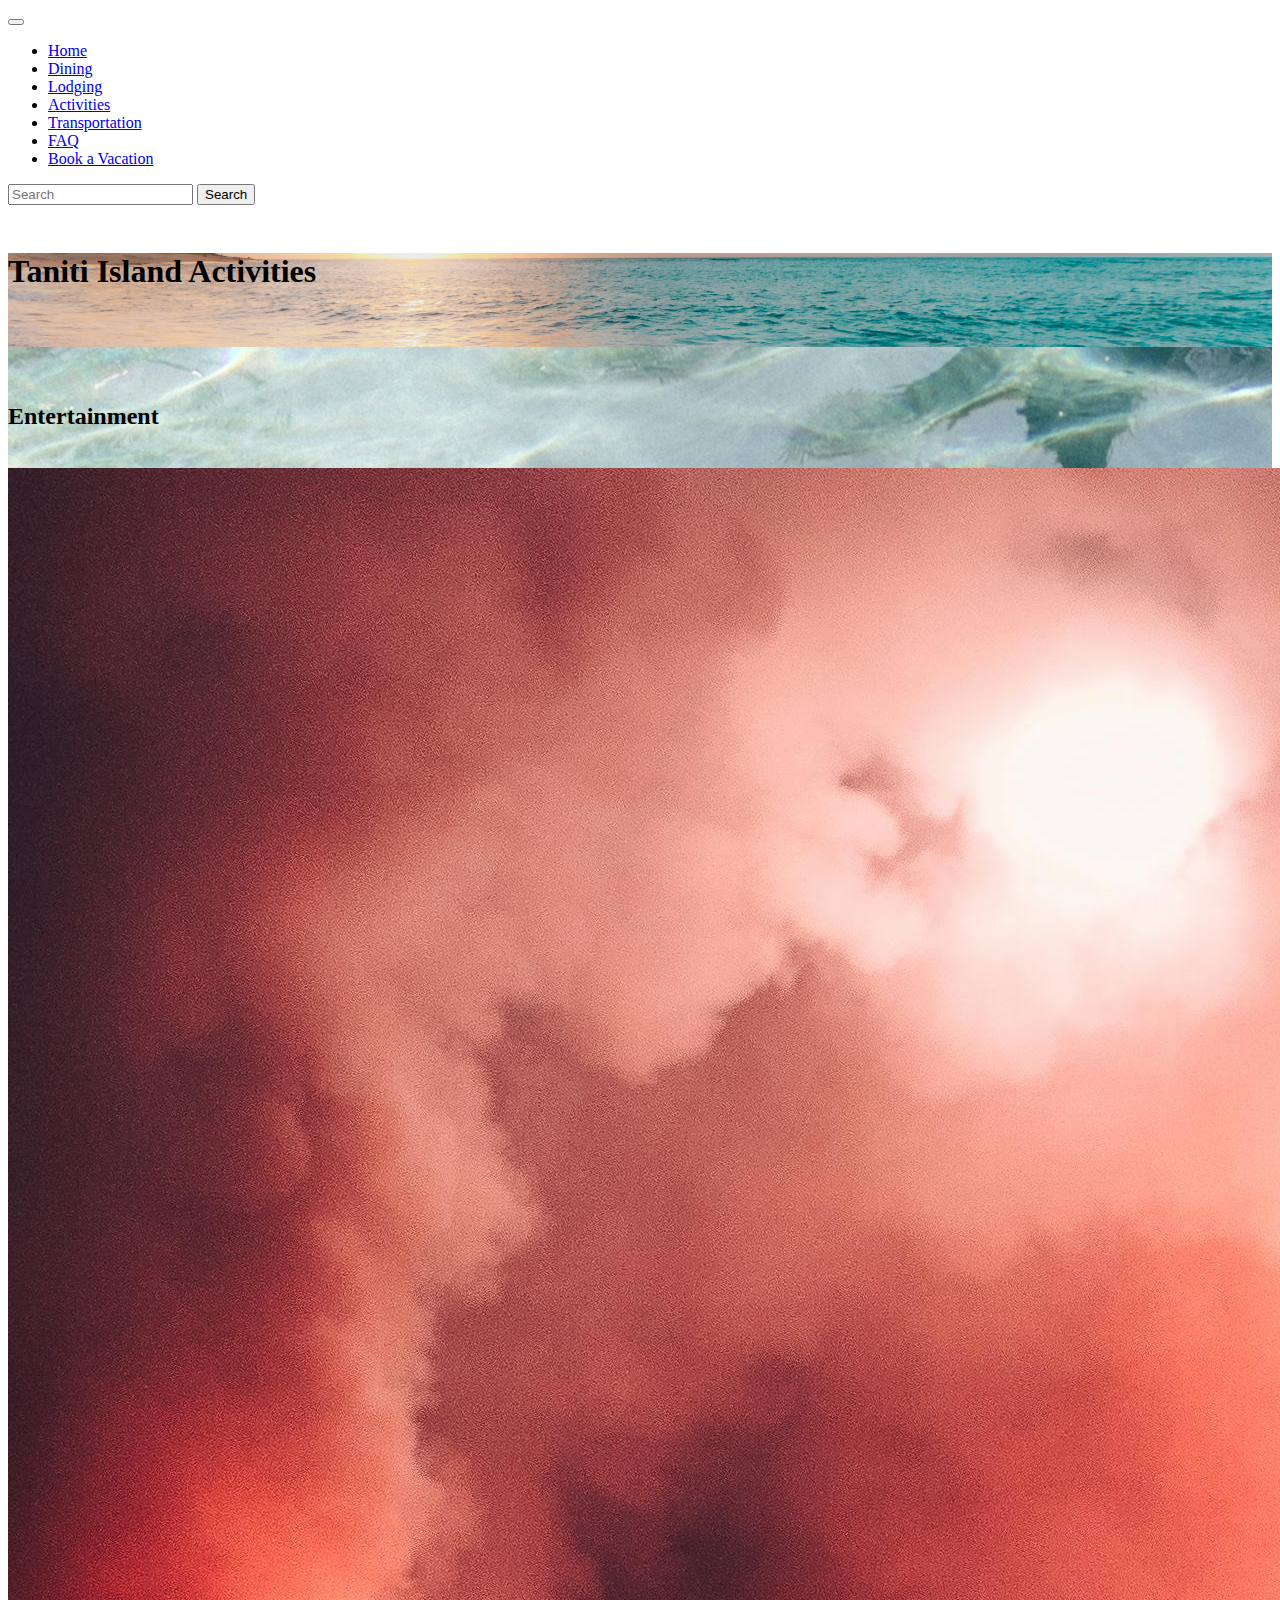
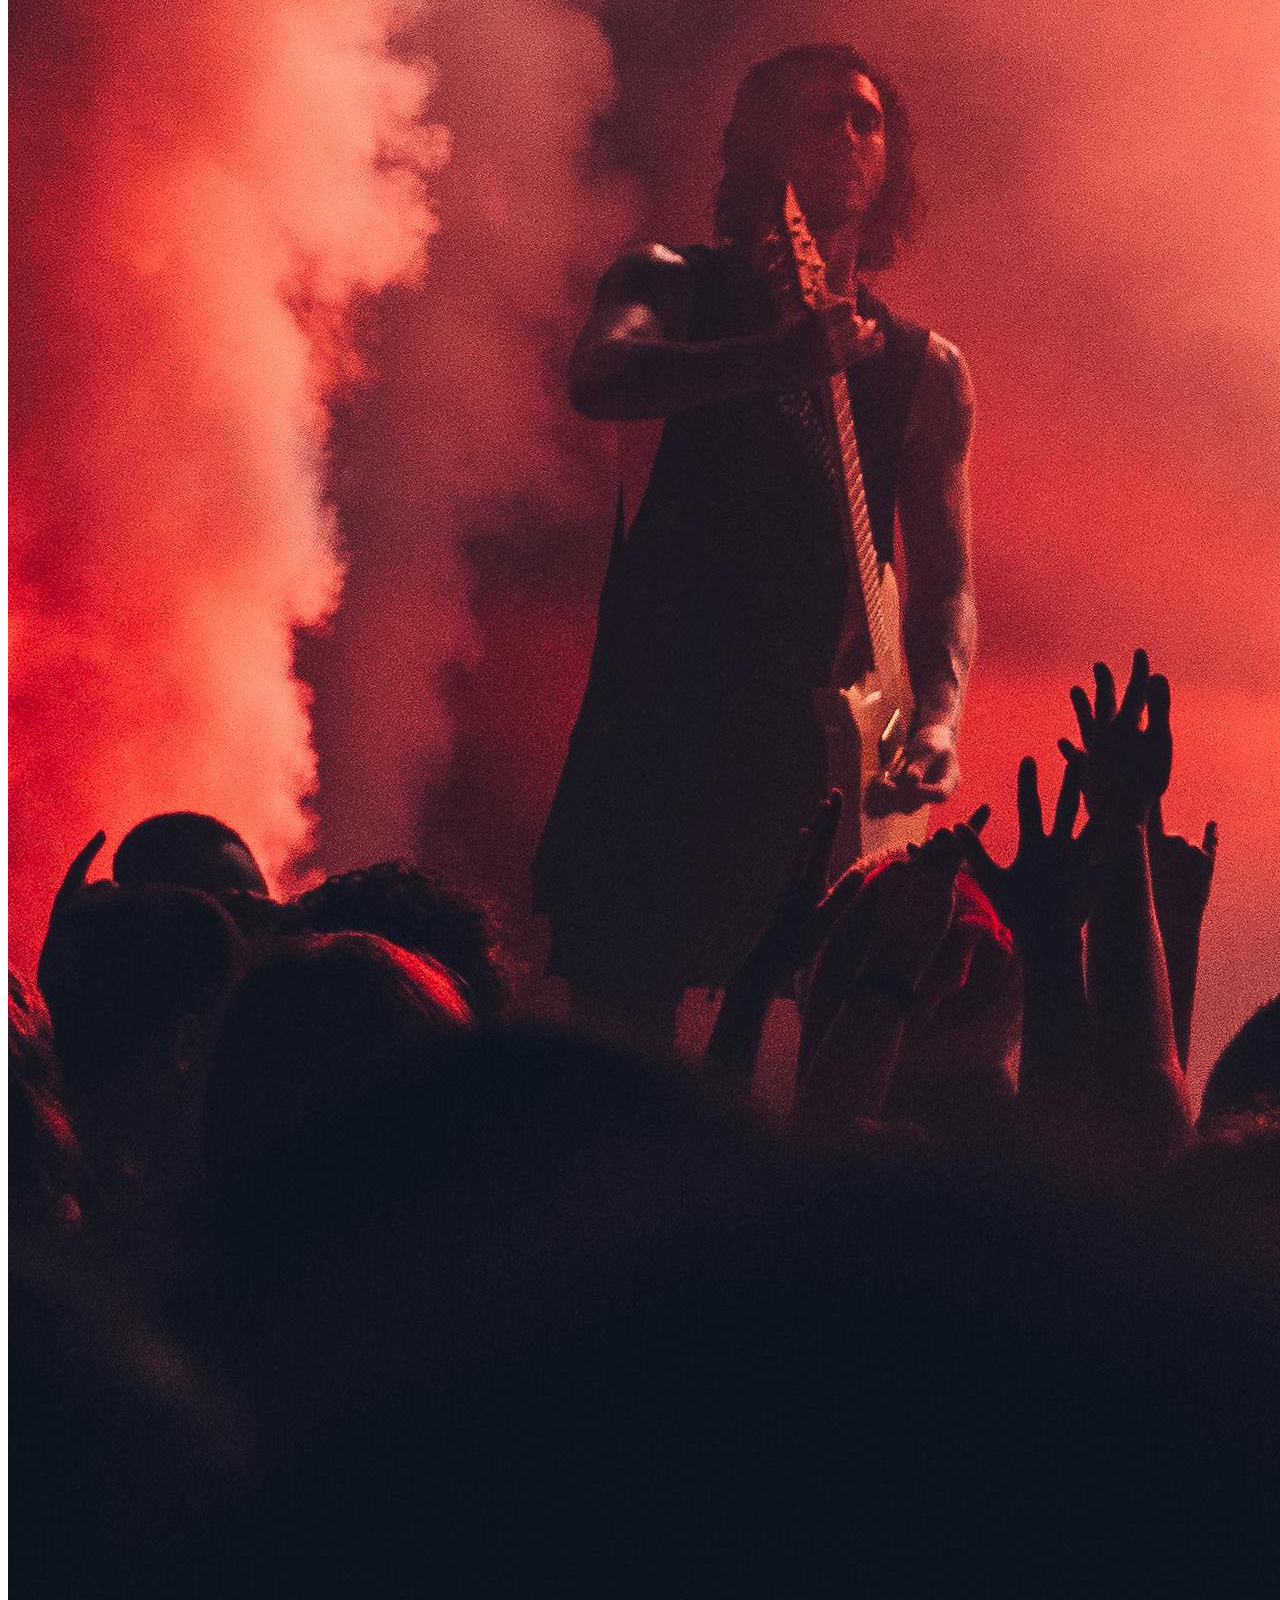
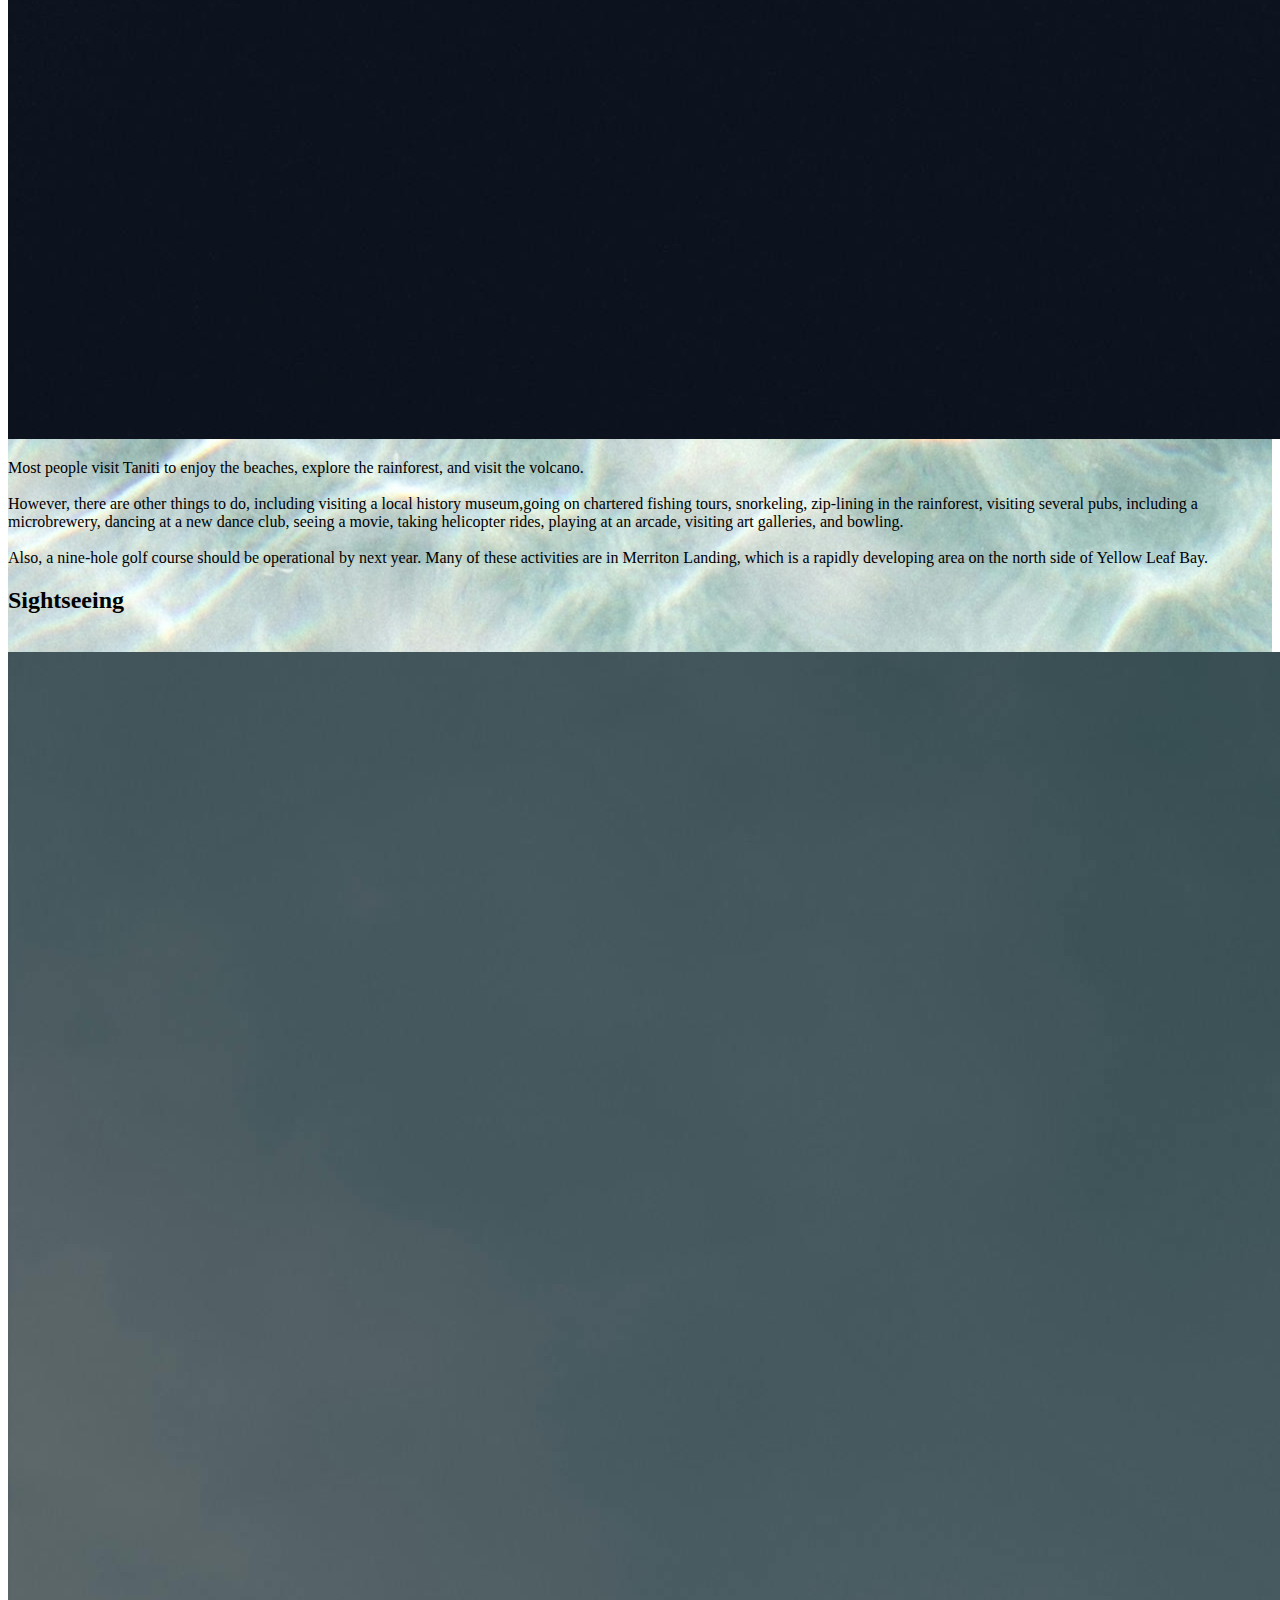
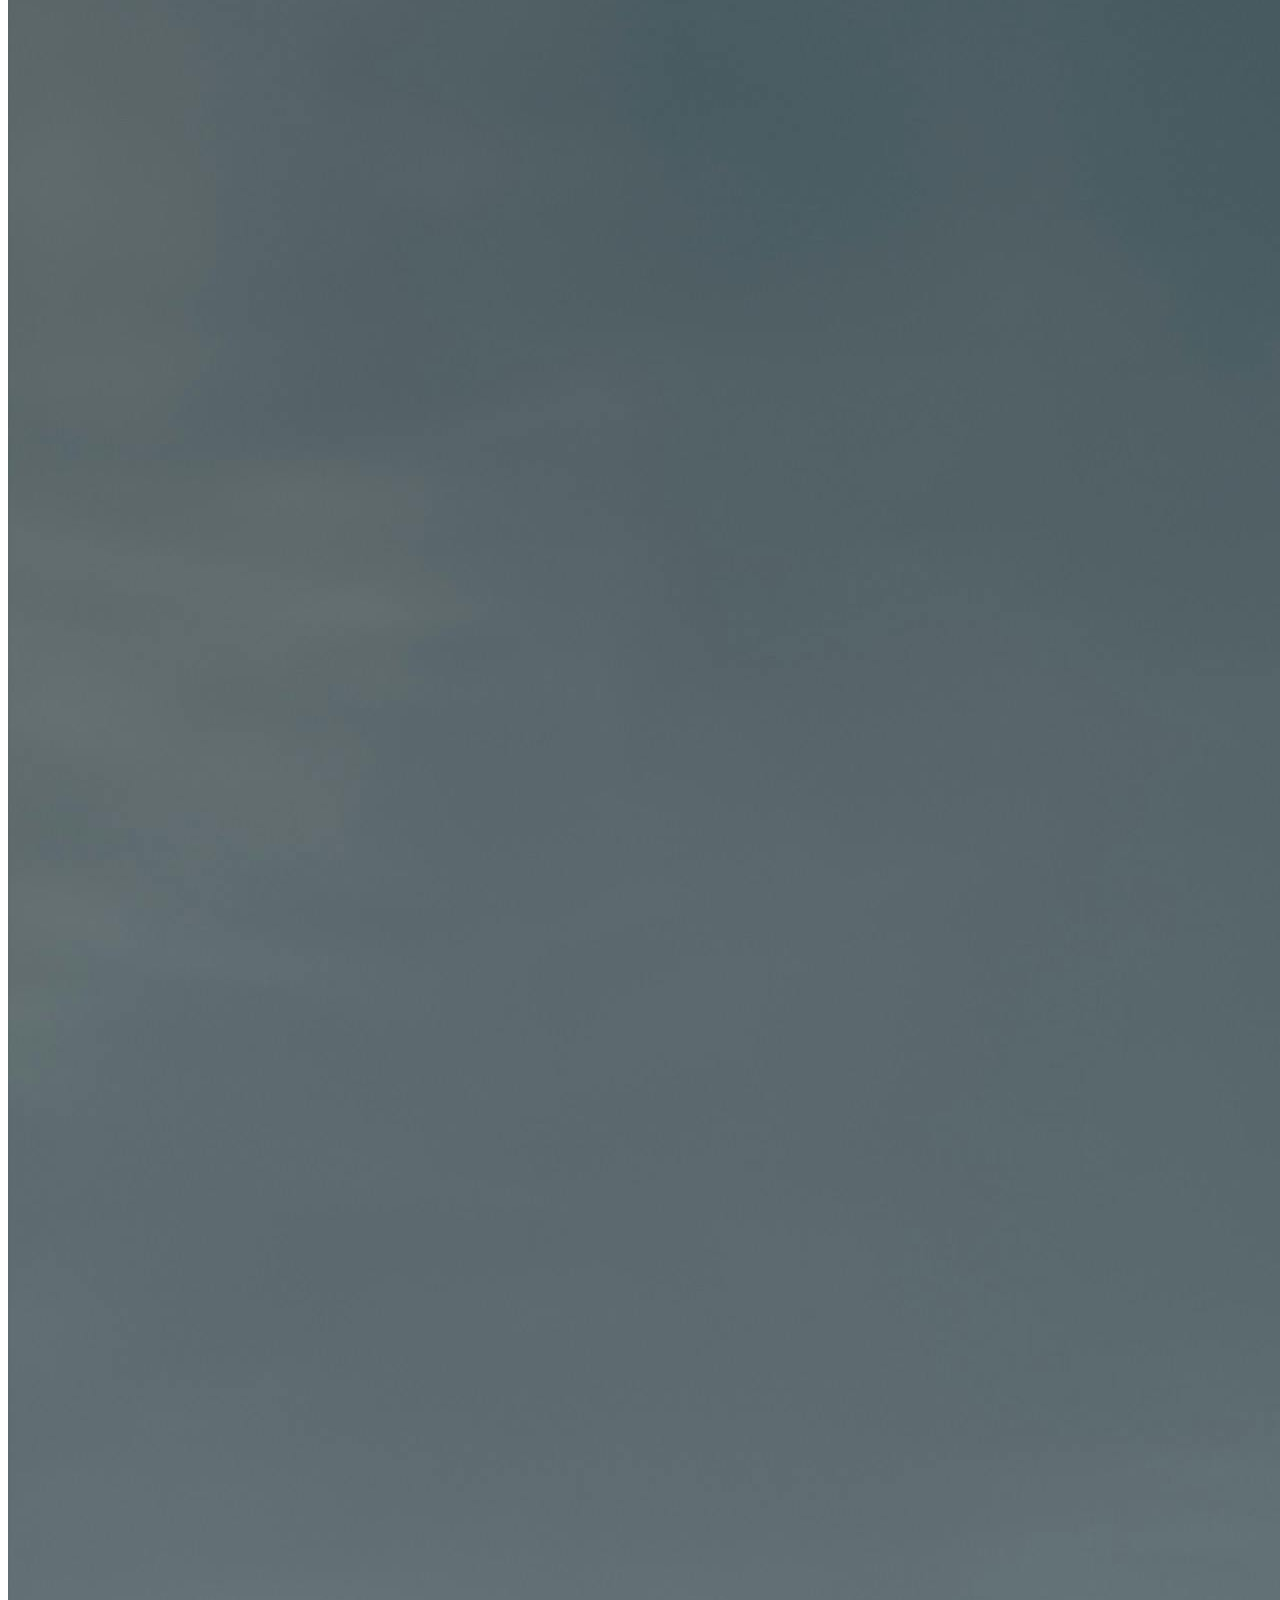
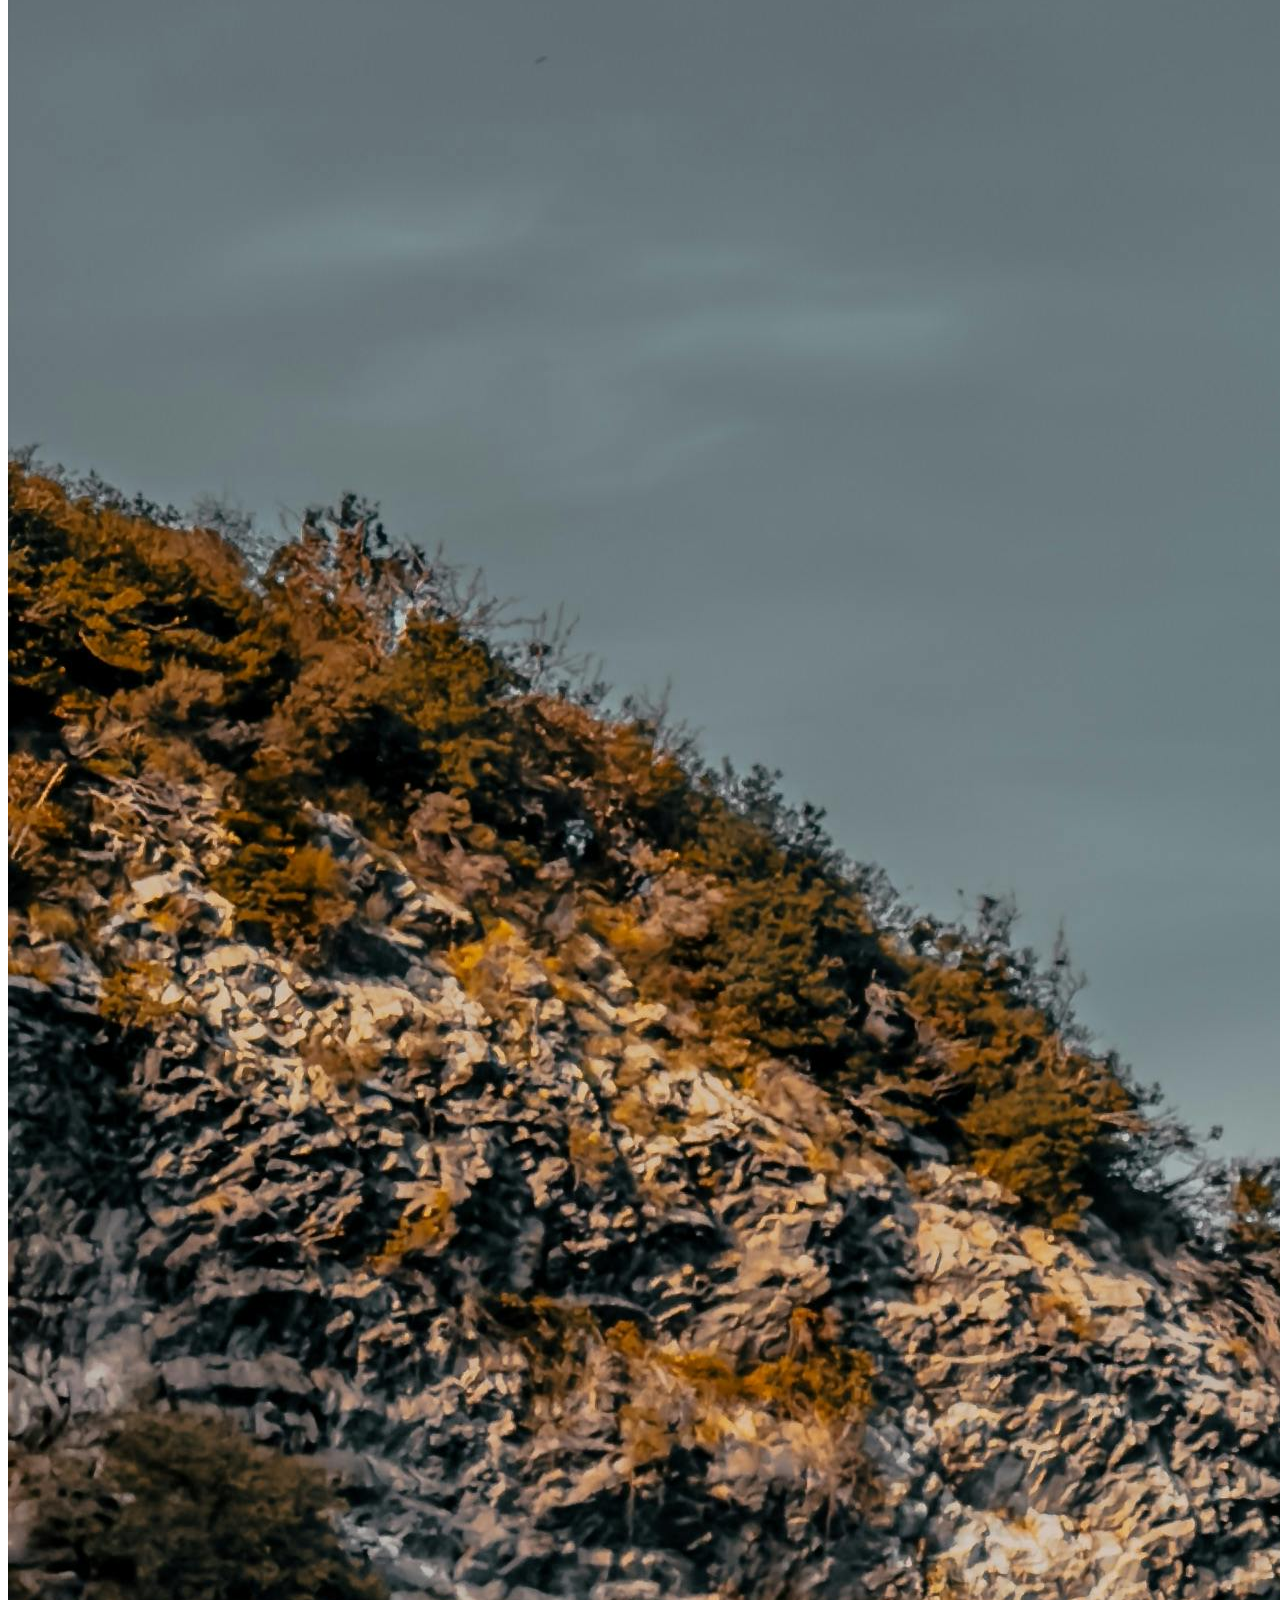
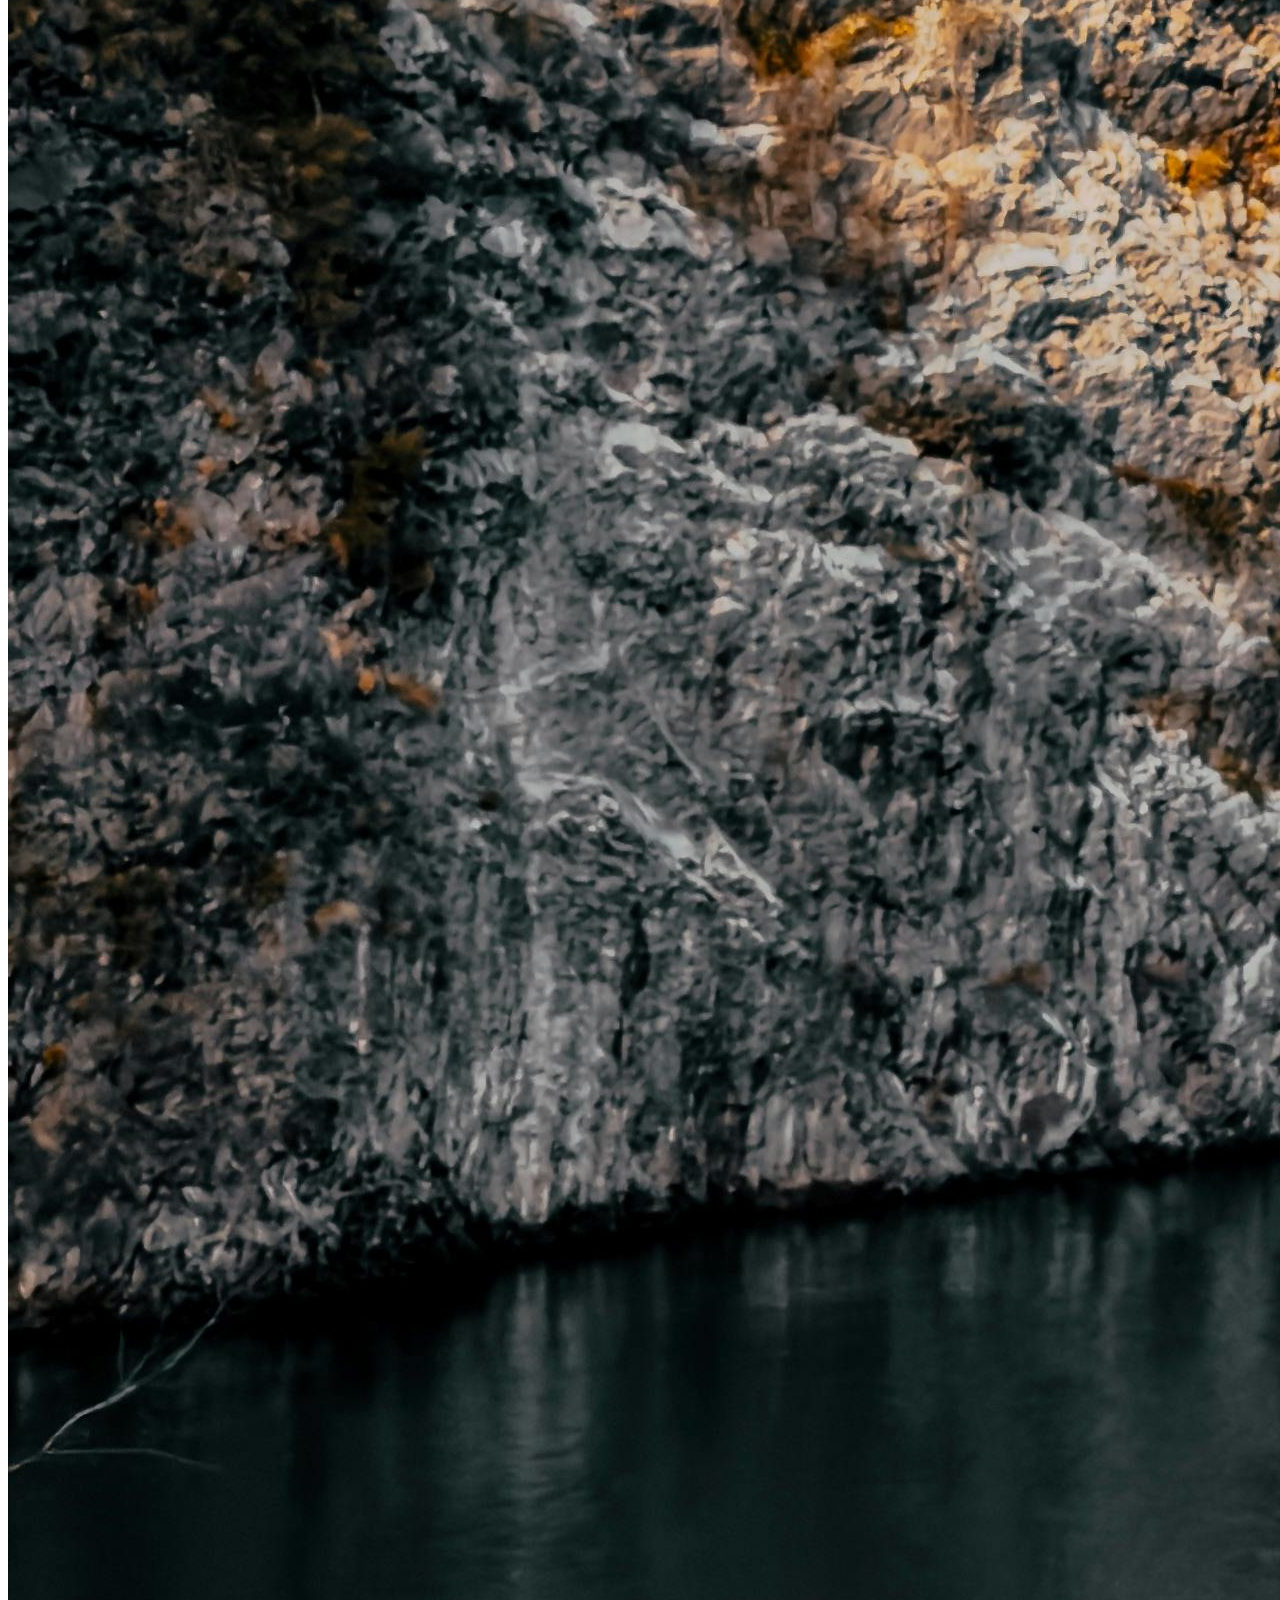
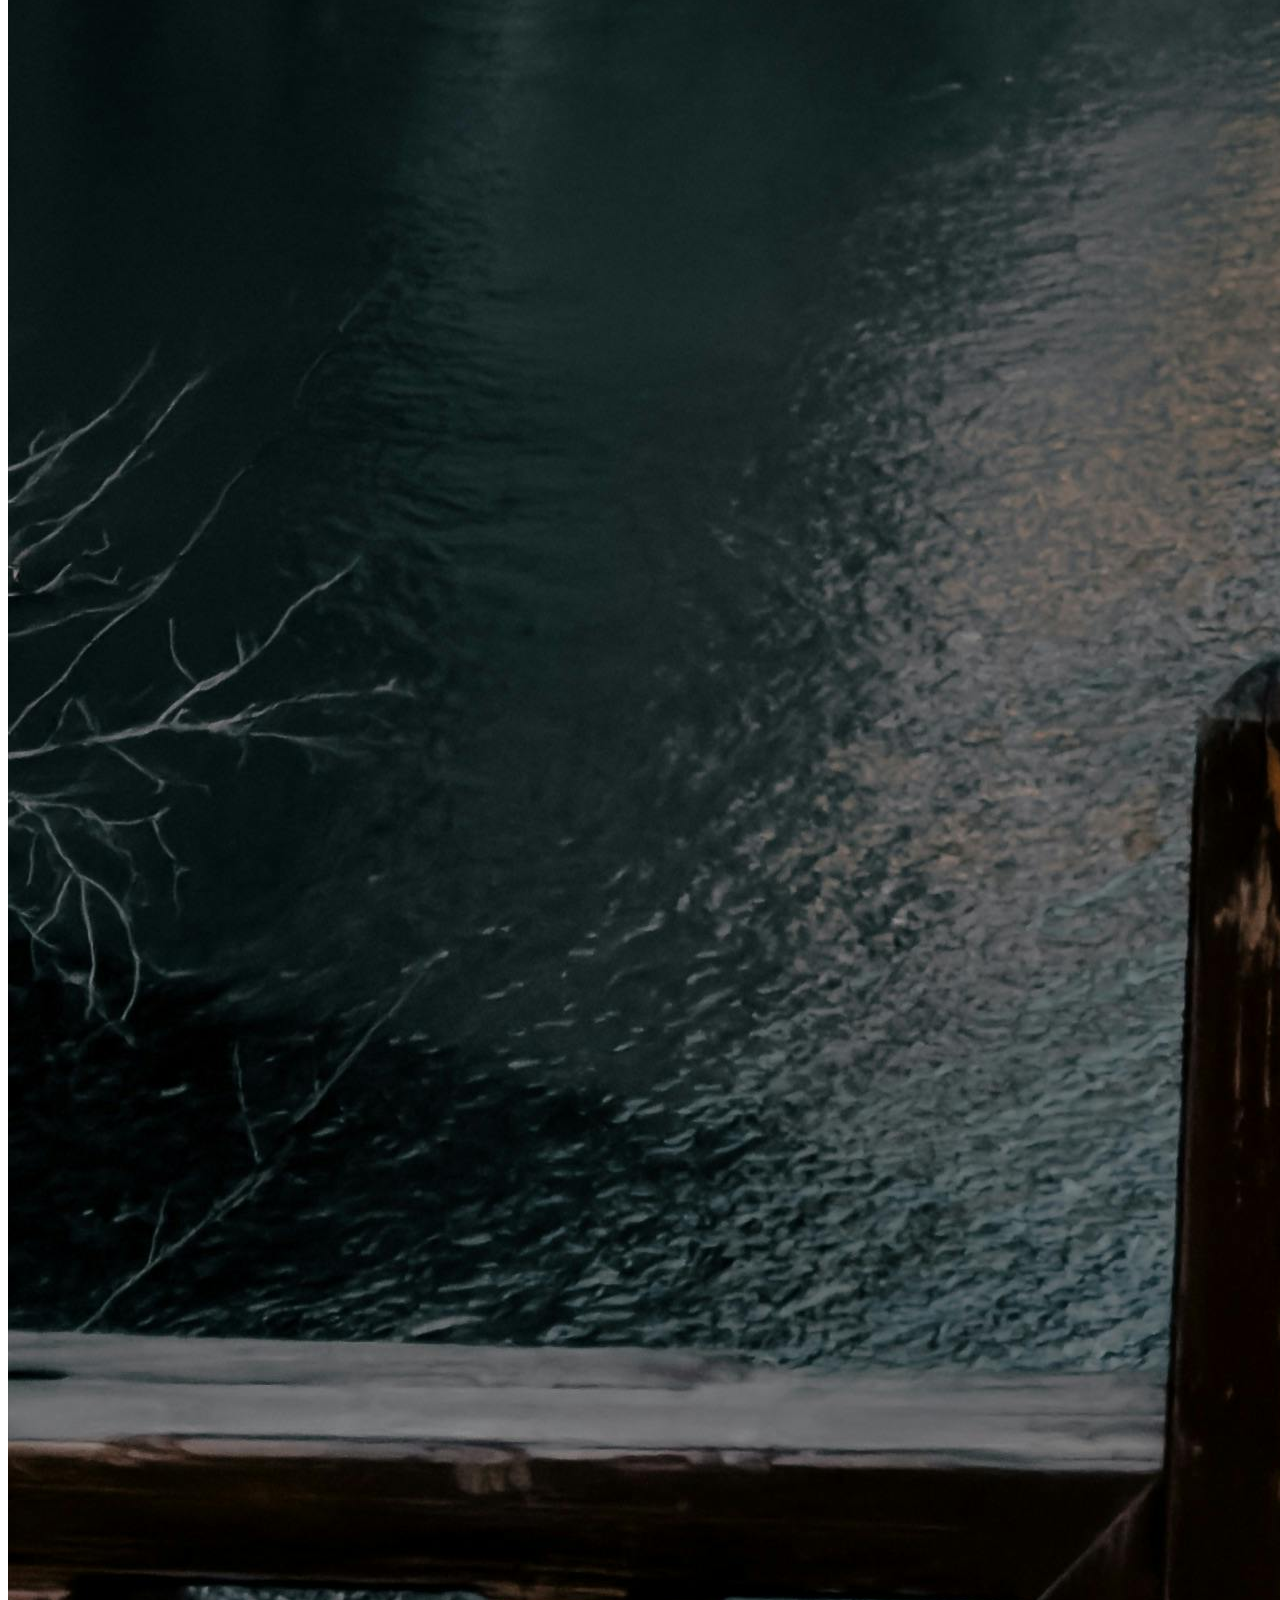
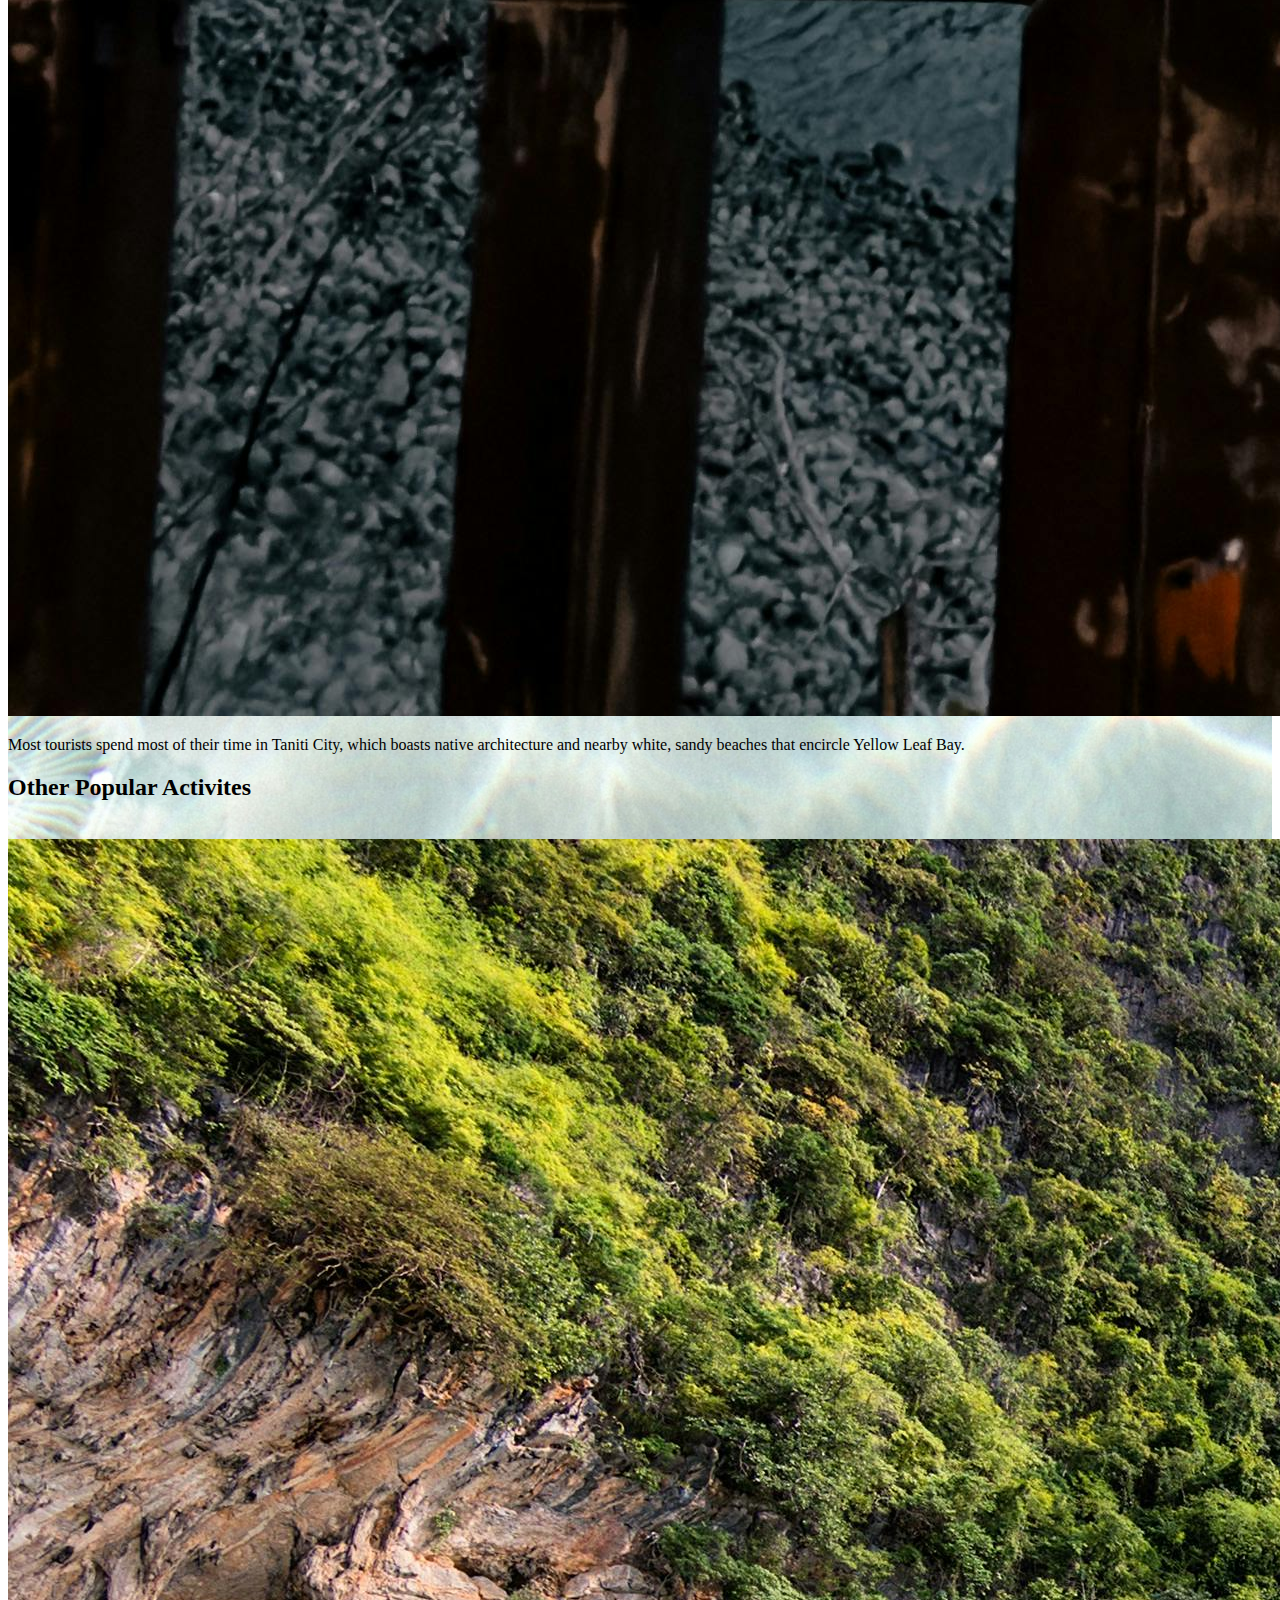
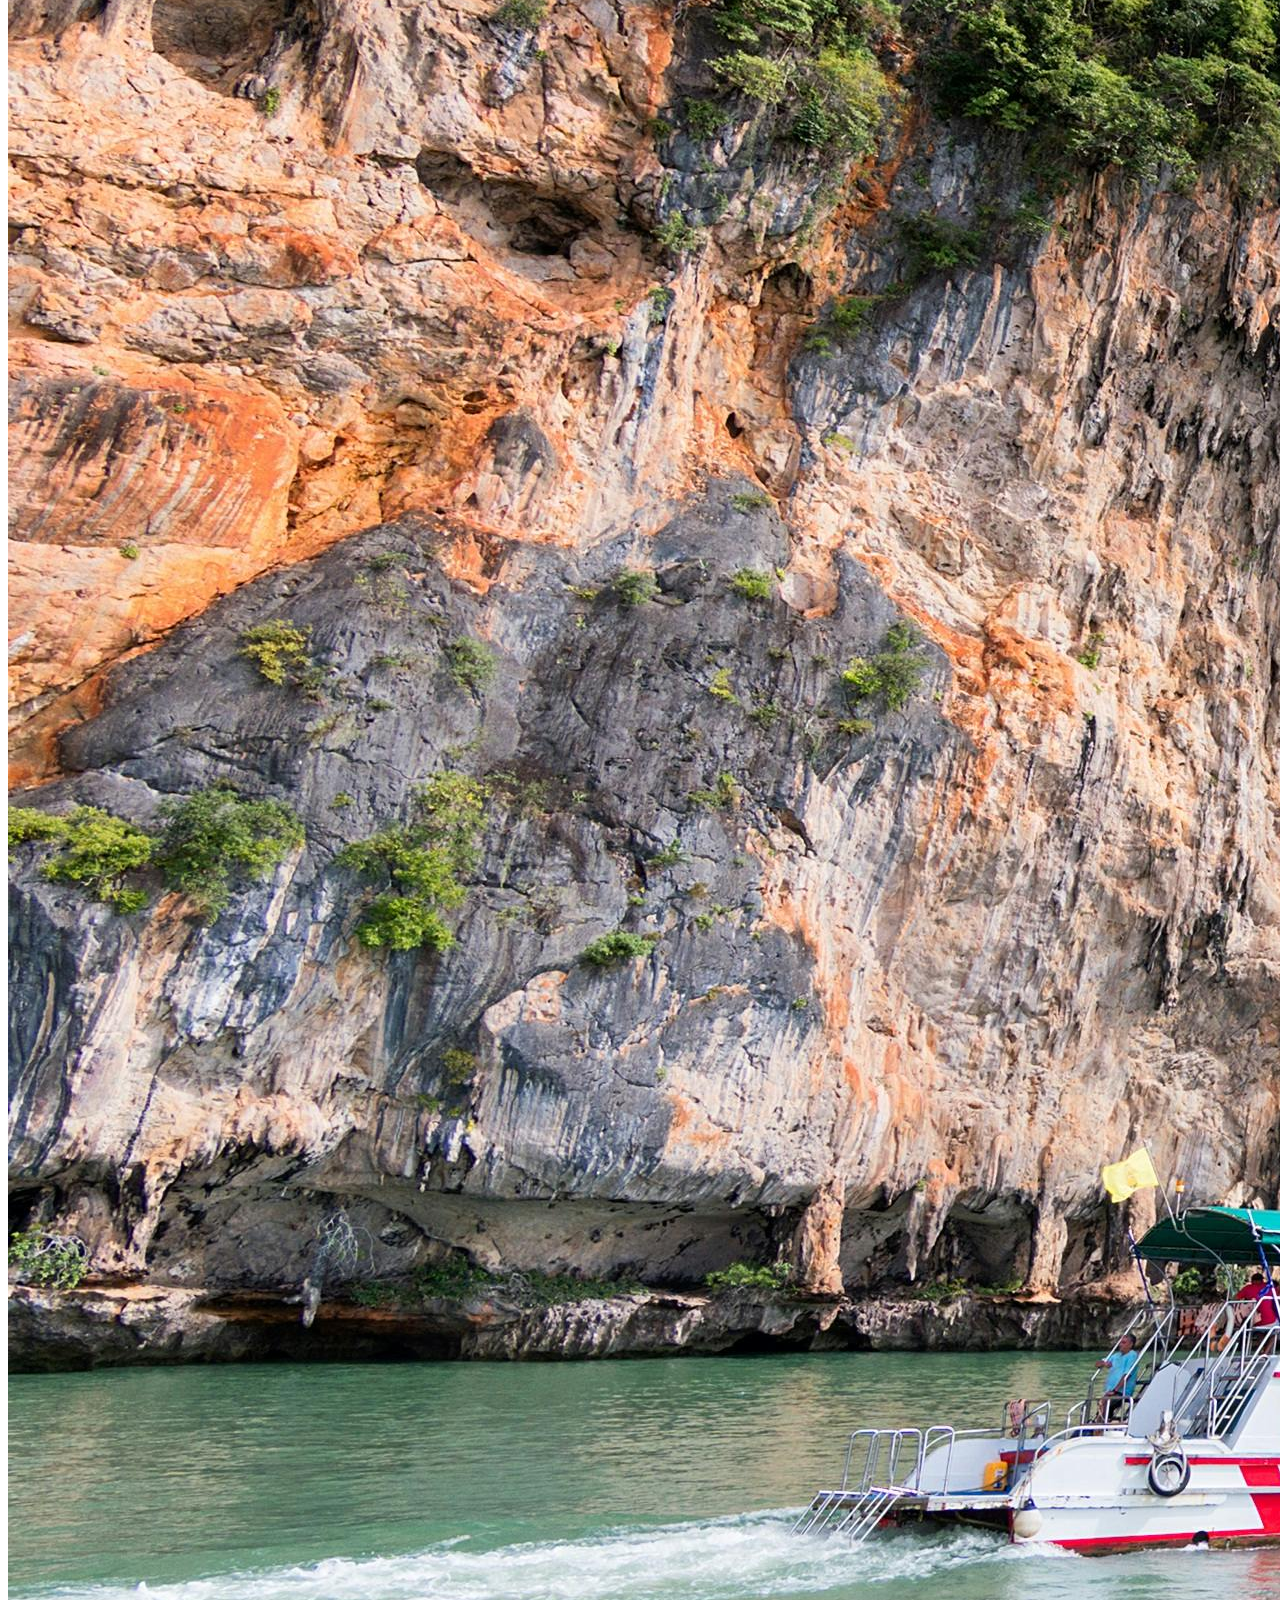
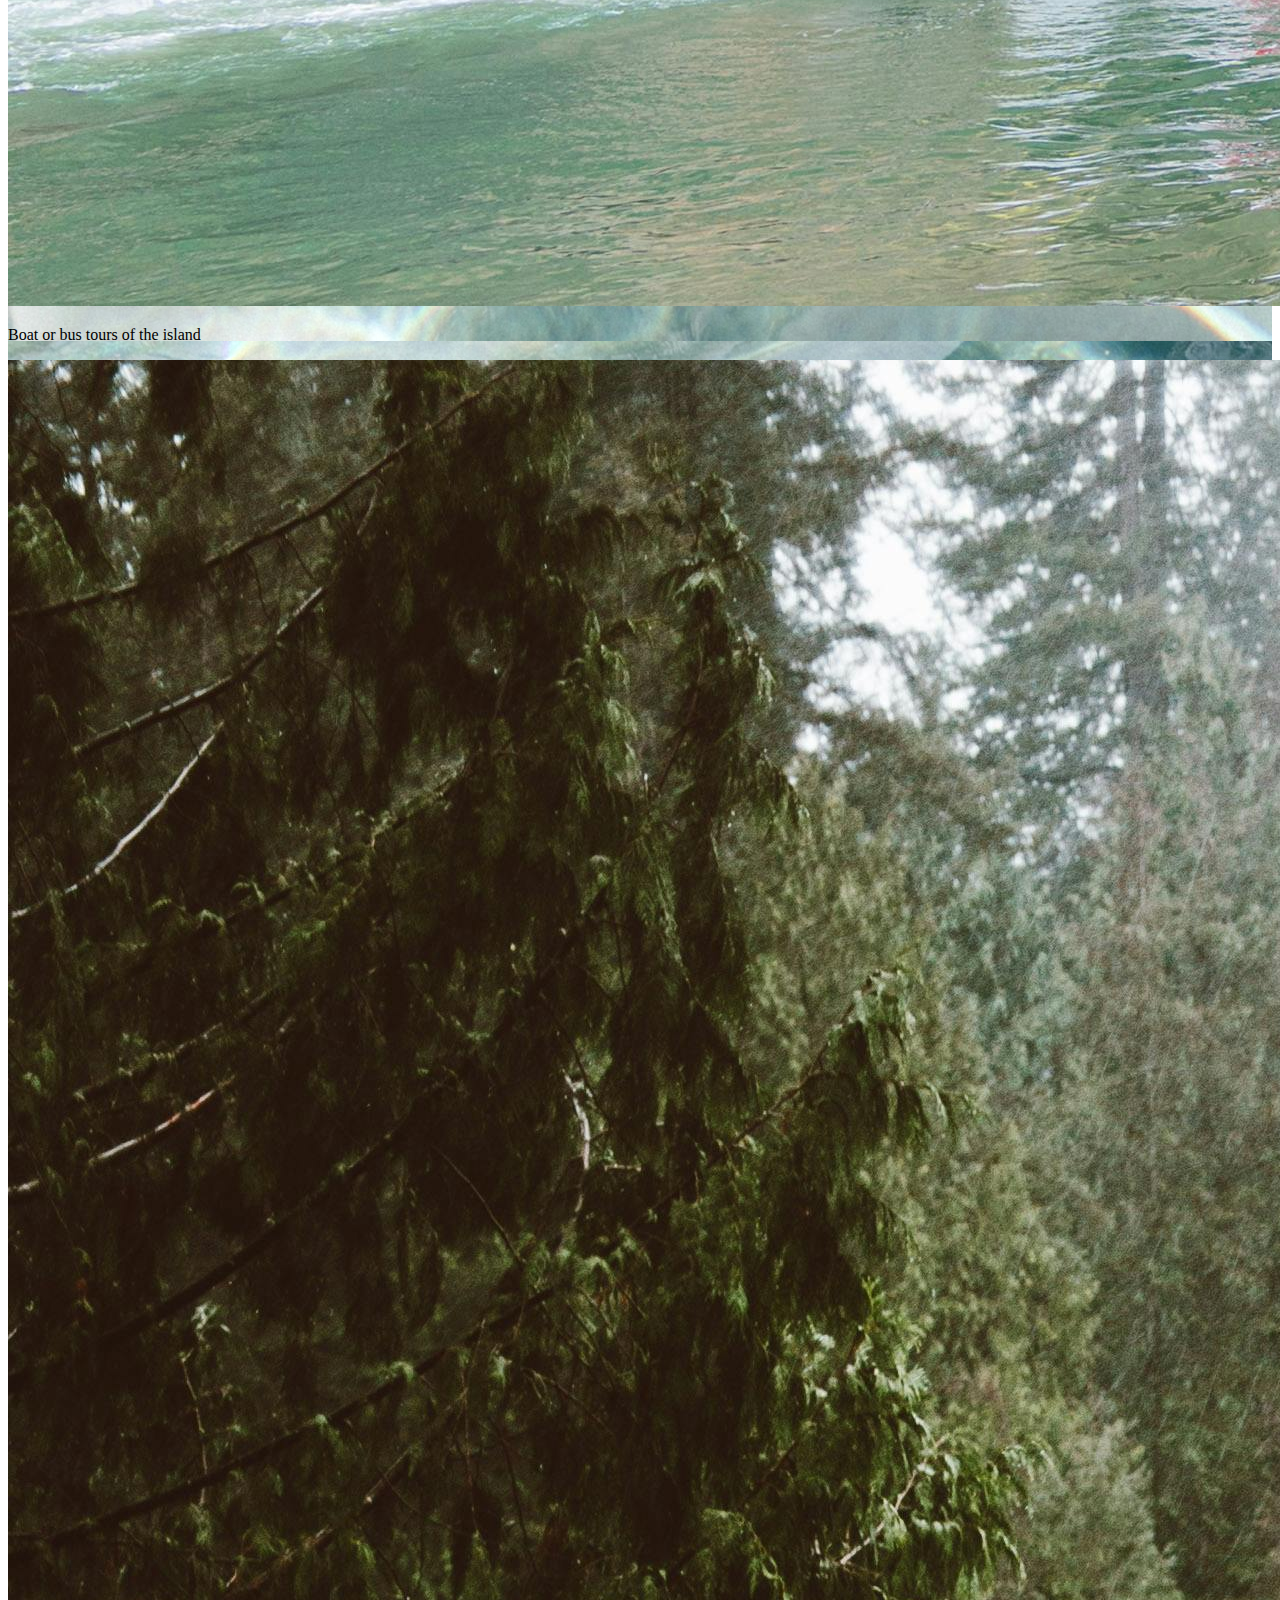
<file: activities.html>
<!DOCTYPE html>
<html lang="en">

<head>
    <meta charset="UTF-8">
    <meta name="viewport" content="width=device-width, initial-scale=1.0">
    <title>Activities</title>
    <link href="https://cdn.jsdelivr.net/npm/bootstrap@5.0.2/dist/css/bootstrap.min.css" rel="stylesheet"
        integrity="sha384-EVSTQN3/azprG1Anm3QDgpJLIm9Nao0Yz1ztcQTwFspd3yD65VohhpuuCOmLASjC" crossorigin="anonymous">

    <link rel="stylesheet" href="master.css">

</head>

<!-- Responsive Design Mobile Dev -->
<nav class="navbar navbar-expand-sm navbar-dark bg-dark fixed-top">
    <div class="container-fluid">
        <button class="navbar-toggler" type="button" data-bs-toggle="collapse" data-bs-target="#navbarSupportedContent"
            aria-controls="navbarSupportedContent" aria-expanded="false" aria-label="Toggle navigation">
            <span class="navbar-toggler-icon"></span>
        </button>
        <div class="collapse navbar-collapse" id="navbarSupportedContent">
            <ul class="navbar-nav me-auto mb-2 mb-lg-0">
                <li class="nav-item">
                    <a class="nav-link" aria-current="page" href="index.html">Home</a>
                </li>
                <li class="nav-item">
                    <a class="nav-link" href="dining.html">Dining</a>
                </li>
                <li class="nav-item">
                    <a class="nav-link" href="lodging.html">Lodging</a>
                </li>
                <li class="nav-item">
                    <a class="nav-link active" href="activities.html">Activities</a>
                </li>
                <li class="nav-item">
                    <a class="nav-link" href="transportation.html">Transportation</a>
                </li>
                <li class="nav-item">
                    <a class="nav-link" href="faq.html">FAQ</a>
                </li>
                <li class="nav-item">
                    <a class="nav-link" href="booking.html">Book a Vacation</a>
                </li>

            </ul>
            <form class="d-flex">
                <input class="form-control me-3" type="search" placeholder="Search">
                <button class="btn btn-info click" type="submit">Search</button>
            </form>
        </div>
    </div>
</nav>

<body>
    <div class="header-bg py-5 text-center">
        <h1 class="text-center">Taniti Island Activities</h1><br><br>
    </div>

    <div class="body-bg" style="background-image: url('images/ocean.jpg');">
        <div><br><br>
            <h2 class="text-center bg-dark text-white">Entertainment</h2><br>
            <div class="container-fluid">
                <div class="row d-flex">
                    <!-- first column -->
                    <div class="col-md-4 d-flex align-items-center mb-3 mb-md-0">
                        <img src="images/entertainment.jpg" alt="entertainment image" class="img-fluid me-3">
                    </div>
                    <!-- second column -->
                    <div class="col-md-8 d-flex align-items-center">
                        <p class="my-font fs-4 ">
                            Most people visit Taniti to enjoy the beaches, explore the rainforest, and visit the
                            volcano.<br><br> However, there are other things to do, including visiting a local history
                            museum,going on chartered fishing tours, snorkeling, zip-lining in the rainforest, visiting
                            several
                            pubs, including a microbrewery, dancing at a new dance club, seeing a movie, taking
                            helicopter rides, playing at an arcade, visiting art galleries, and bowling.<br><br> Also, a
                            nine-hole golf course should be operational by next year. Many of these activities are in
                            Merriton Landing, which is a rapidly developing area on the north side of Yellow Leaf Bay.
                        </p>
                    </div>
                </div>
            </div>

            <h2 class="text-center bg-dark text-white mt-4">Sightseeing</h2><br>
            <div class="container-fluid">
                <div class="row d-flex">
                    <!-- first column -->
                    <div class="col-md-4 d-flex align-items-center mb-3 mb-md-0">
                        <img src="images/sightseeing.jpg" alt="sight-seeing image" class="img-fluid me-3">
                    </div>
                    <!-- second column -->
                    <div class="col-md-8 d-flex align-items-center">
                        <p class="my-font fs-4 ">
                            Most tourists spend most of their time in Taniti City, which boasts native architecture and
                            nearby white, sandy beaches that encircle Yellow Leaf Bay.
                        </p>
                    </div>
                </div>
            </div>

            <h2 class="text-center bg-dark text-white mt-4">Other Popular Activites</h2><br>
            <div class="container-fluid">
                <div class="row d-flex mb-5">
                    <!-- first column -->
                    <div class="col-md-4 d-flex align-items-center mb-3 mb-md-0">
                        <img src="images/tour.jpg" alt="tour image" class="img-fluid me-3">
                    </div>
                    <!-- second column -->
                    <div class="col-md-6 d-flex ms-auto align-items-center">
                        <p class="my-font fs-4 ">
                            Boat or bus tours of the island
                        </p>
                    </div>
                </div>
            </div>

            <div class="container-fluid">
                <div class="row d-flex mb-5">
                    <!-- first column -->
                    <div class="col-md-4 d-flex align-items-center mb-3 mb-md-0">
                        <img src="images/rain.forest.jpg" alt="rain forest image" class="img-fluid me-3">
                    </div>
                    <!-- second column -->
                    <div class="col-md-6 d-flex ms-auto align-items-center">
                        <p class="my-font fs-4 ">
                            Hikes in the rainforest
                        </p>
                    </div>
                </div>
            </div>

            <div class="container-fluid">
                <div class="row d-flex mb-5">
                    <!-- first column -->
                    <div class="col-md-4 d-flex align-items-center mb-3 mb-md-0">
                        <img src="images/volcano.jpg" alt="volcano image" class="img-fluid me-3">
                    </div>
                    <!-- second column -->
                    <div class="col-md-6 d-flex ms-auto align-items-center">
                        <p class="my-font fs-4 ">
                            Visits to Taniti’s active volcano.
                        </p>
                    </div>
                </div>
            </div>


        </div><br><br><br><br>
        <div class="container-fluid text-center bg-dark text-white mt-5 p-2 foot-font">

            <footer class="bg-dark text-white row align-items-start">

                <div class="col my-font">
                    <h5 class="mt-3">Contact Us</h5>
                    <p class="fs-6">123 Paradise Road<br>
                        Taniti Island, TI 45678<br>
                        Phone: (123) 456-7890<br>
                        Email: info@taniti-island.com
                    </p>
                </div>
                <div class="col">
                    <p class="my-font mt-5">&copy; 2025 Taniti Island Tourism. All rights reserved.</p>
                </div>
                <div class="col my-font"><br>
                    <p>Quick Links</p>
                    <ul class="list-unstyled row align-items-start">
                        <div class="col">
                            <li><a href="index.html" class="text-white click quick-link-font">Home</a></li>
                            <li><a href="dining.html" class="text-white click quick-link-font">Dining</a></li>
                            <li><a href="lodging.html" class="text-white click quick-link-font">Lodging</a></li>
                        </div>
                        <div class="col">
                            <li><a href="activities.html" class="text-white click quick-link-font">Activities</a></li>
                            <li><a href="transportation.html"
                                    class="text-white click quick-link-font">Transportation</a>
                            </li>
                            <li><a href="faq.html" class="text-white click quick-link-font">FAQ</a></li>
                        </div>
                    </ul>
                </div>
            </footer>

        </div>




        <script src="https://cdn.jsdelivr.net/npm/bootstrap@5.0.2/dist/js/bootstrap.bundle.min.js"
            integrity="sha384-MrcW6ZMFYlzcLA8Nl+NtUVF0sA7MsXsP1UyJoMp4YLEuNSfAP+JcXn/tWtIaxVXM"
            crossorigin="anonymous"></script>
</body>

</html>
</file>
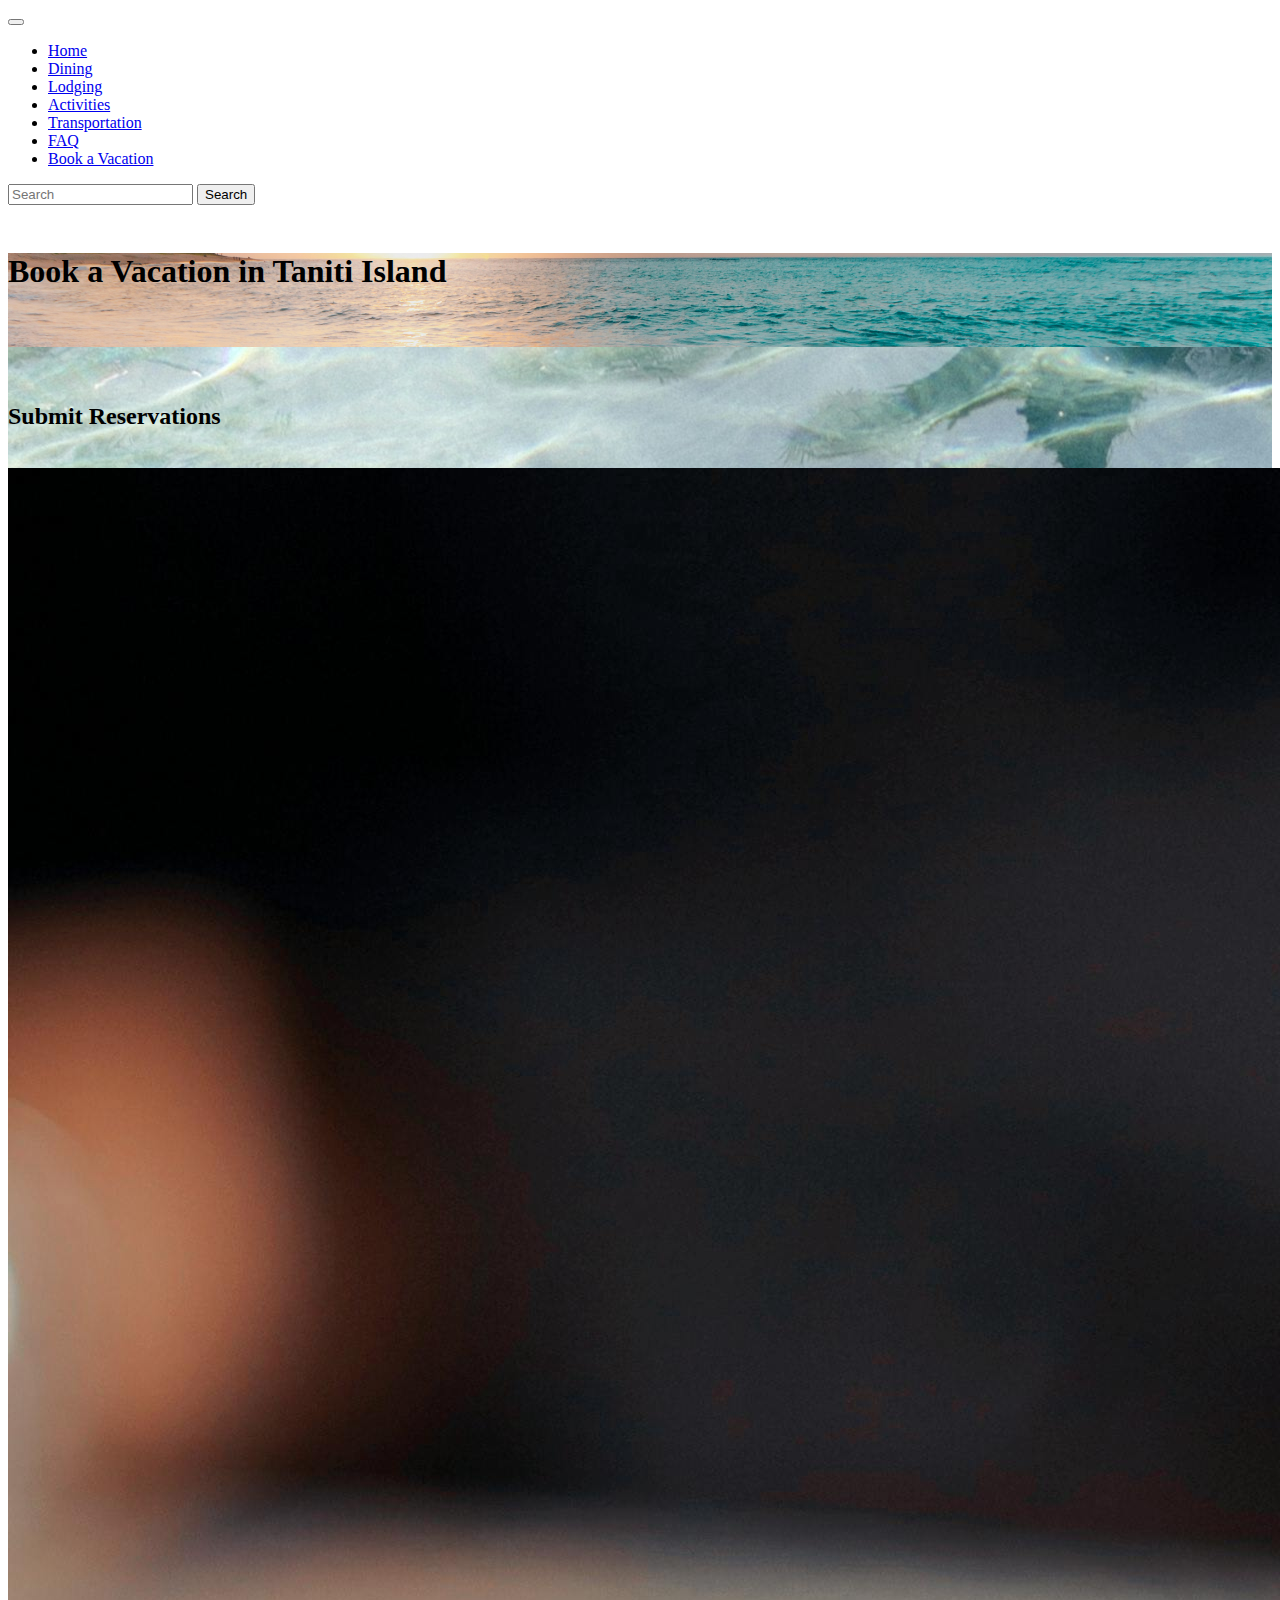
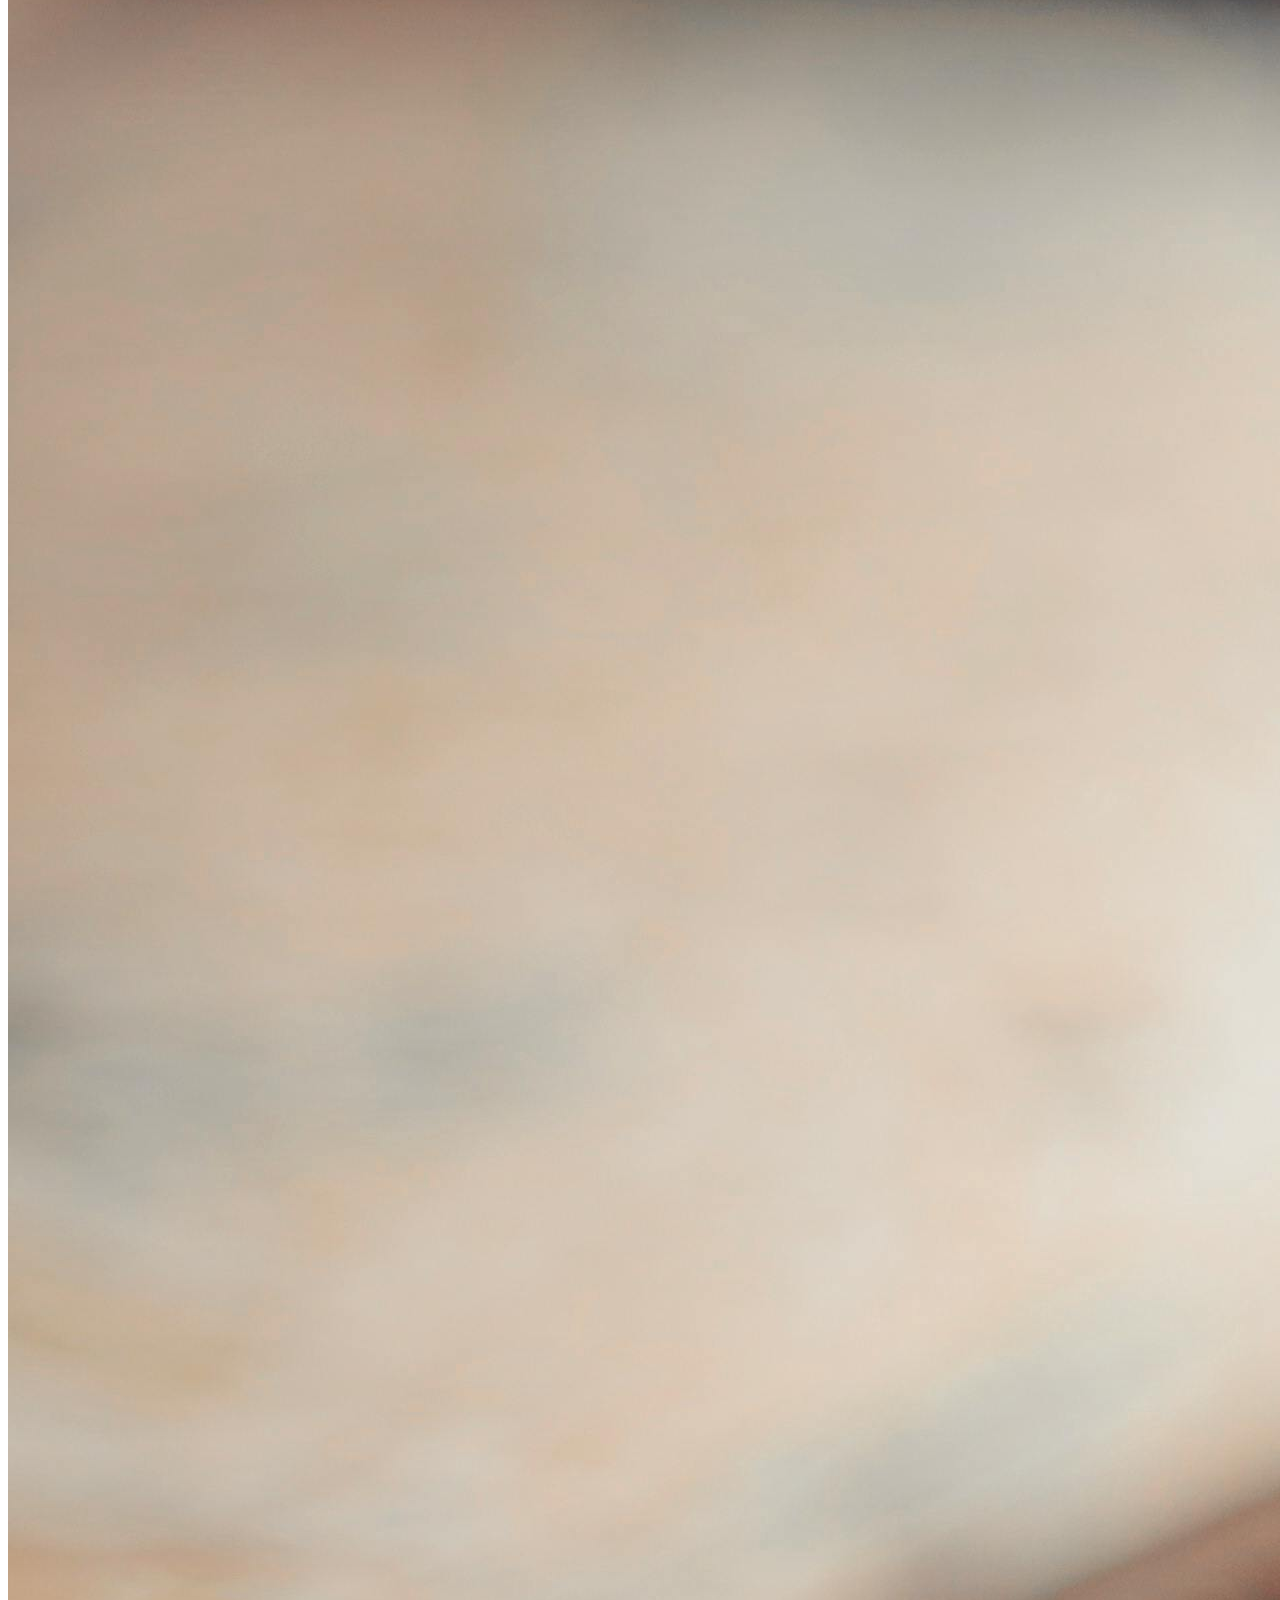
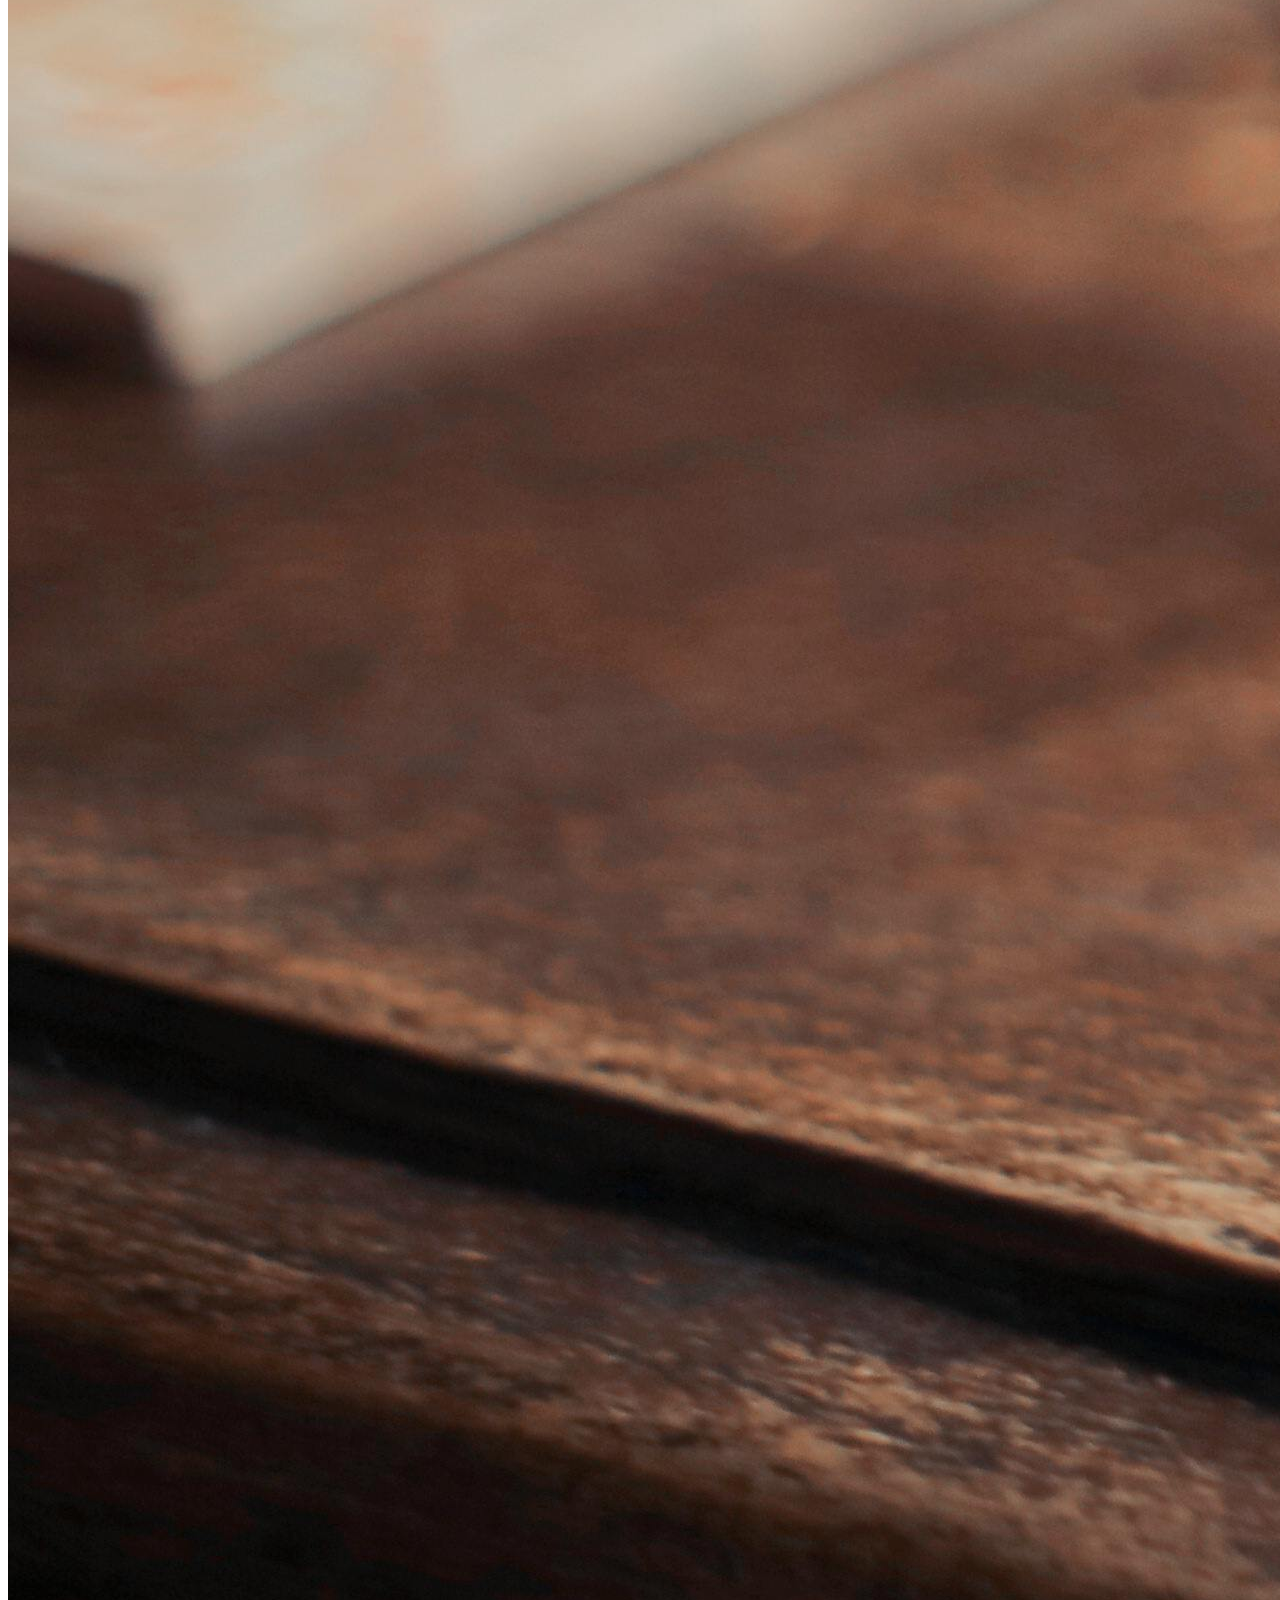
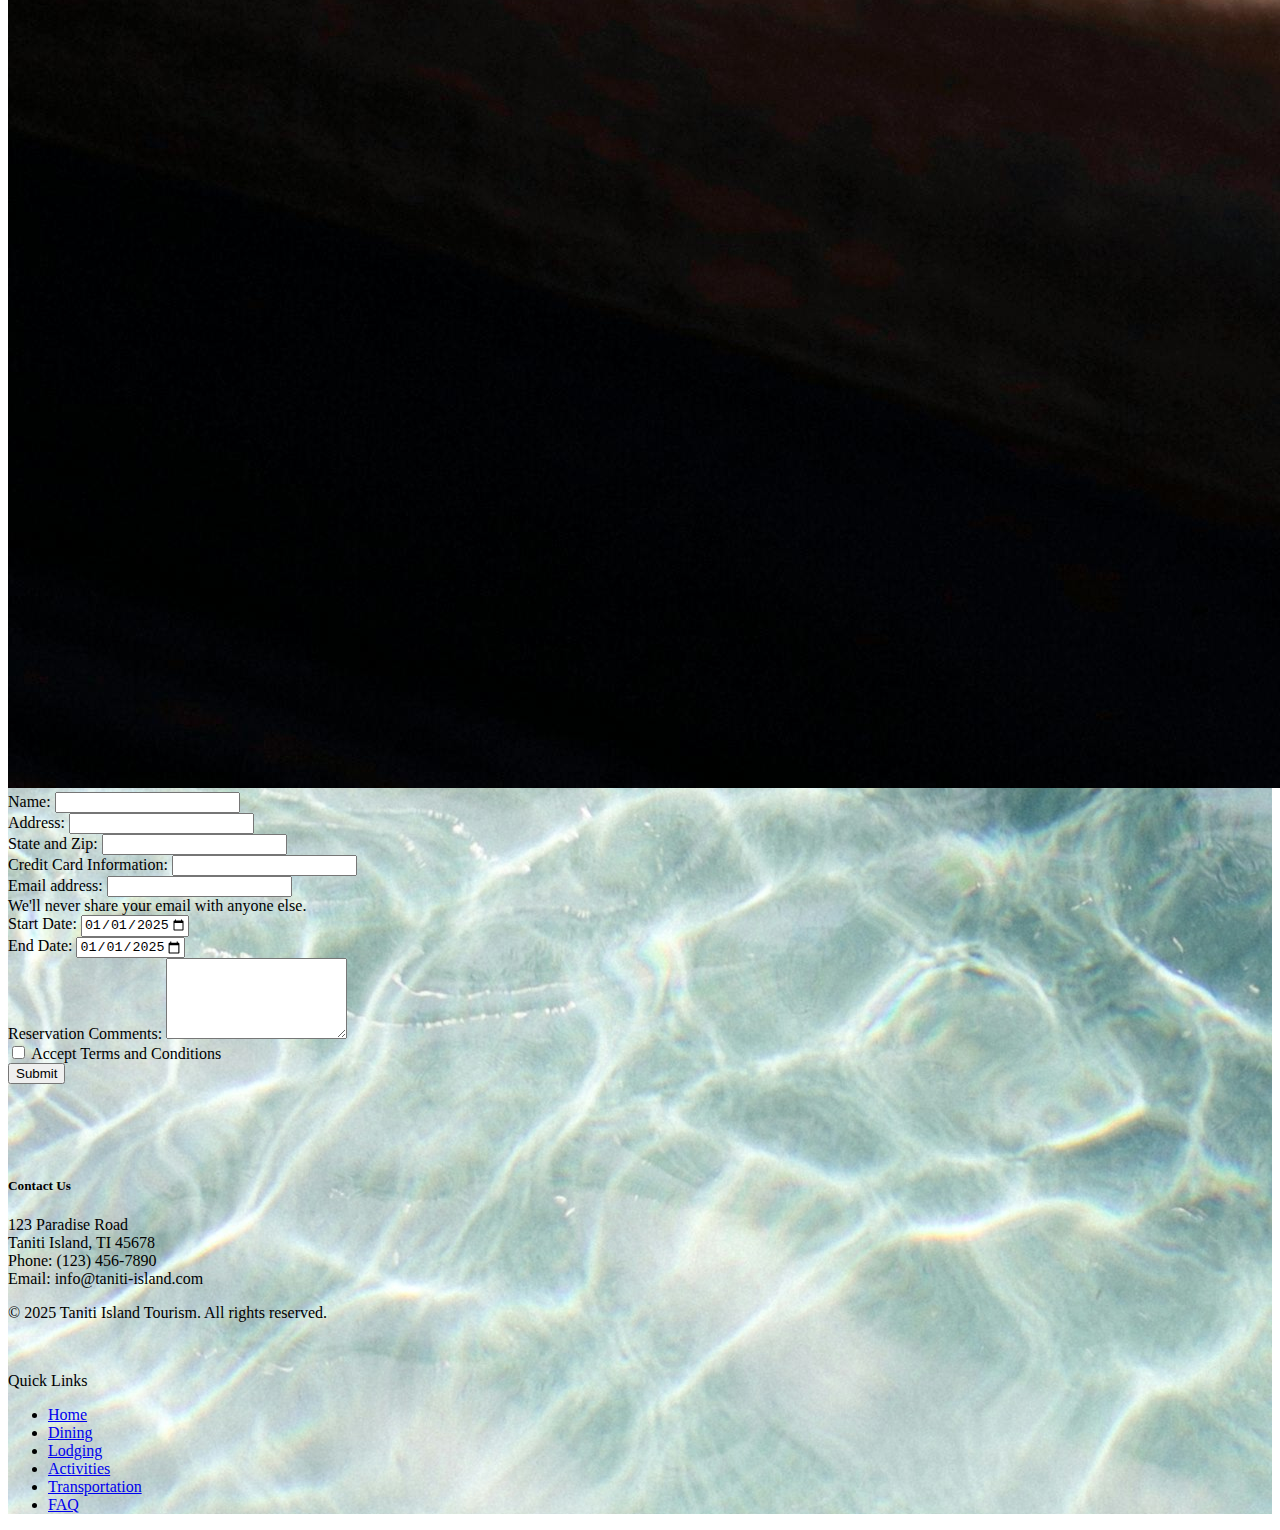
<file: booking.html>
<!DOCTYPE html>
<html lang="en">

<head>
    <meta charset="UTF-8">
    <meta name="viewport" content="width=device-width, initial-scale=1.0">
    <title>Booking</title>
    <link href="https://cdn.jsdelivr.net/npm/bootstrap@5.0.2/dist/css/bootstrap.min.css" rel="stylesheet"
        integrity="sha384-EVSTQN3/azprG1Anm3QDgpJLIm9Nao0Yz1ztcQTwFspd3yD65VohhpuuCOmLASjC" crossorigin="anonymous">

    <link rel="stylesheet" href="master.css">

</head>

<body>

    <!-- Responsive Design Mobile Dev -->
    <nav class="navbar navbar-expand-sm navbar-dark bg-dark fixed-top">
        <div class="container-fluid">
            <button class="navbar-toggler" type="button" data-bs-toggle="collapse"
                data-bs-target="#navbarSupportedContent" aria-controls="navbarSupportedContent" aria-expanded="false"
                aria-label="Toggle navigation">
                <span class="navbar-toggler-icon"></span>
            </button>
            <div class="collapse navbar-collapse" id="navbarSupportedContent">
                <ul class="navbar-nav me-auto mb-2 mb-lg-0">
                    <li class="nav-item">
                        <a class="nav-link" aria-current="page" href="index.html">Home</a>
                    </li>
                    <li class="nav-item">
                        <a class="nav-link" href="dining.html">Dining</a>
                    </li>
                    <li class="nav-item">
                        <a class="nav-link" href="lodging.html">Lodging</a>
                    </li>
                    <li class="nav-item">
                        <a class="nav-link" href="activities.html">Activities</a>
                    </li>
                    <li class="nav-item">
                        <a class="nav-link" href="transportation.html">Transportation</a>
                    </li>
                    <li class="nav-item">
                        <a class="nav-link" href="faq.html">FAQ</a>
                    </li>
                    <li class="nav-item">
                        <a class="nav-link active" href="booking.html">Book a Vacation</a>
                    </li>

                </ul>
                <form class="d-flex">
                    <input class="form-control me-3" type="search" placeholder="Search">
                    <button class="btn btn-info click" type="submit">Search</button>
                </form>
            </div>
        </div>
    </nav>

    <div class="header-bg py-5 text-center">
        <h1 class="text-center">Book a Vacation in Taniti Island</h1><br><br>
    </div>

    <div class="body-bg" style="background-image: url('images/ocean.jpg');">
        <div><br><br>
            <h2 class="text-center">Submit Reservations</h2><br>
            <div class="container-fluid">
                <div class="row d-flex">
                    <!-- first column -->
                    <div class="col-md-5 d-flex align-items-center mb-3 mb-md-0">
                        <img src="images/reservation.jpg" alt="island image" class="img-fluid me-3">
                    </div>
                    <!-- second column -->
                    <div class="col-md-5 ms-auto d-flex align-items-center">
                        <form>

                            <div class="mb-3">
                                <label for="Name" class="form-label">Name:</label>
                                <input type="text" class="form-control" id="name">
                            </div>

                            <div class="mb-3">
                                <label for="billing address" class="form-label">Address:</label>
                                <input type="text" class="form-control" id="billing address">
                            </div>

                            <div class="mb-3">
                                <label for="State and Zip" class="form-label">State and Zip:</label>
                                <input type="text" class="form-control" id="state-zip">
                            </div>

                            <div class="mb-3">
                                <label for="payment method" class="form-label">Credit Card Information:</label>
                                <input type="text" class="form-control" id="payment method">
                            </div>

                            <div class="mb-3">
                                <label for="exampleInputEmail1" class="form-label">Email address:</label>
                                <input type="email" class="form-control" id="exampleInputEmail1"
                                    aria-describedby="email">
                                <div id="email" class="form-text">We'll never share your email with anyone else.
                                </div>
                            </div>

                            <div class="mb-3">
                                <label for="start" class="form-label">Start Date:</label>
                                <input type="date" class="form-control" id="start" name="trip-start" value="2025-01-01"
                                    min="2025-01-01" max="2035-12-31">
                            </div>

                            <div class="mb-3">
                                <label for="end" class="form-label">End Date:</label>
                                <input type="date" class="form-control" id="end" name="trip-end" value="2025-01-01"
                                    min="2025-01-01" max="2035-12-31">
                            </div>

                            <div class="mb-3">
                                <label for="message" class="form-label">Reservation Comments:</label>
                                <textarea class="form-control" rows="5" id="message" type="text"></textarea>

                            </div>

                            <div class="mb-3 form-check">
                                <input type="checkbox" class="form-check-input" id="exampleCheck1">
                                <label class="form-check-label" for="exampleCheck1">Accept Terms and Conditions</label>
                            </div>
                            <button type="submit" class="btn btn-primary">Submit</button>
                        </form>
                    </div>
                </div>
            </div>
        </div><br><br><br><br>
        <div class="container-fluid text-center bg-dark text-white mt-5 p-2 foot-font">

            <footer class="bg-dark text-white row align-items-start">

                <div class="col my-font">
                    <h5 class="mt-3">Contact Us</h5>
                    <p class="fs-6">123 Paradise Road<br>
                        Taniti Island, TI 45678<br>
                        Phone: (123) 456-7890<br>
                        Email: info@taniti-island.com
                    </p>
                </div>
                <div class="col">
                    <p class="my-font mt-5">&copy; 2025 Taniti Island Tourism. All rights reserved.</p>
                </div>
                <div class="col my-font"><br>
                    <p>Quick Links</p>
                    <ul class="list-unstyled row align-items-start">
                        <div class="col">
                            <li><a href="index.html" class="text-white click quick-link-font">Home</a></li>
                            <li><a href="dining.html" class="text-white click quick-link-font">Dining</a></li>
                            <li><a href="lodging.html" class="text-white click quick-link-font">Lodging</a></li>
                        </div>
                        <div class="col">
                            <li><a href="activities.html" class="text-white click quick-link-font">Activities</a></li>
                            <li><a href="transportation.html"
                                    class="text-white click quick-link-font">Transportation</a>
                            </li>
                            <li><a href="faq.html" class="text-white click quick-link-font">FAQ</a></li>
                        </div>
                    </ul>
                </div>
            </footer>

        </div>




        <script src="https://cdn.jsdelivr.net/npm/bootstrap@5.0.2/dist/js/bootstrap.bundle.min.js"
            integrity="sha384-MrcW6ZMFYlzcLA8Nl+NtUVF0sA7MsXsP1UyJoMp4YLEuNSfAP+JcXn/tWtIaxVXM"
            crossorigin="anonymous"></script>
</body>

</html>
</file>
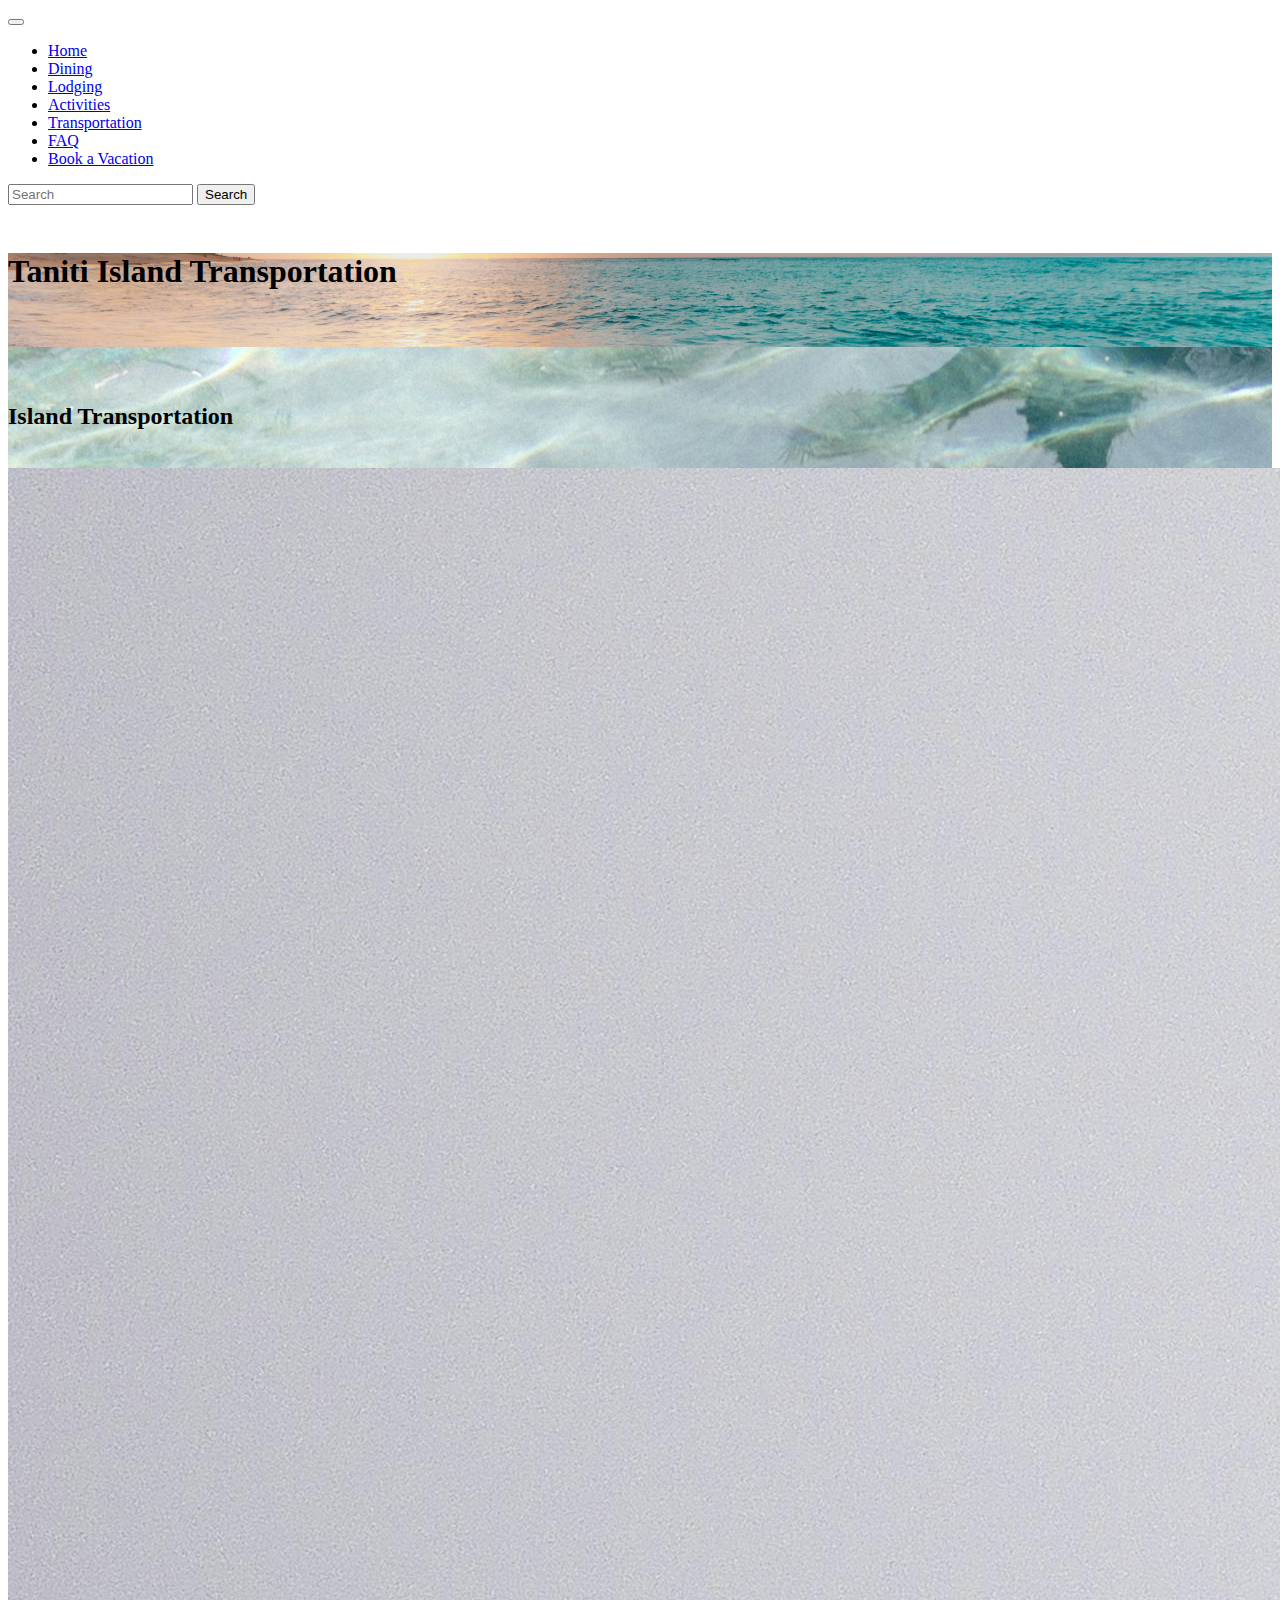
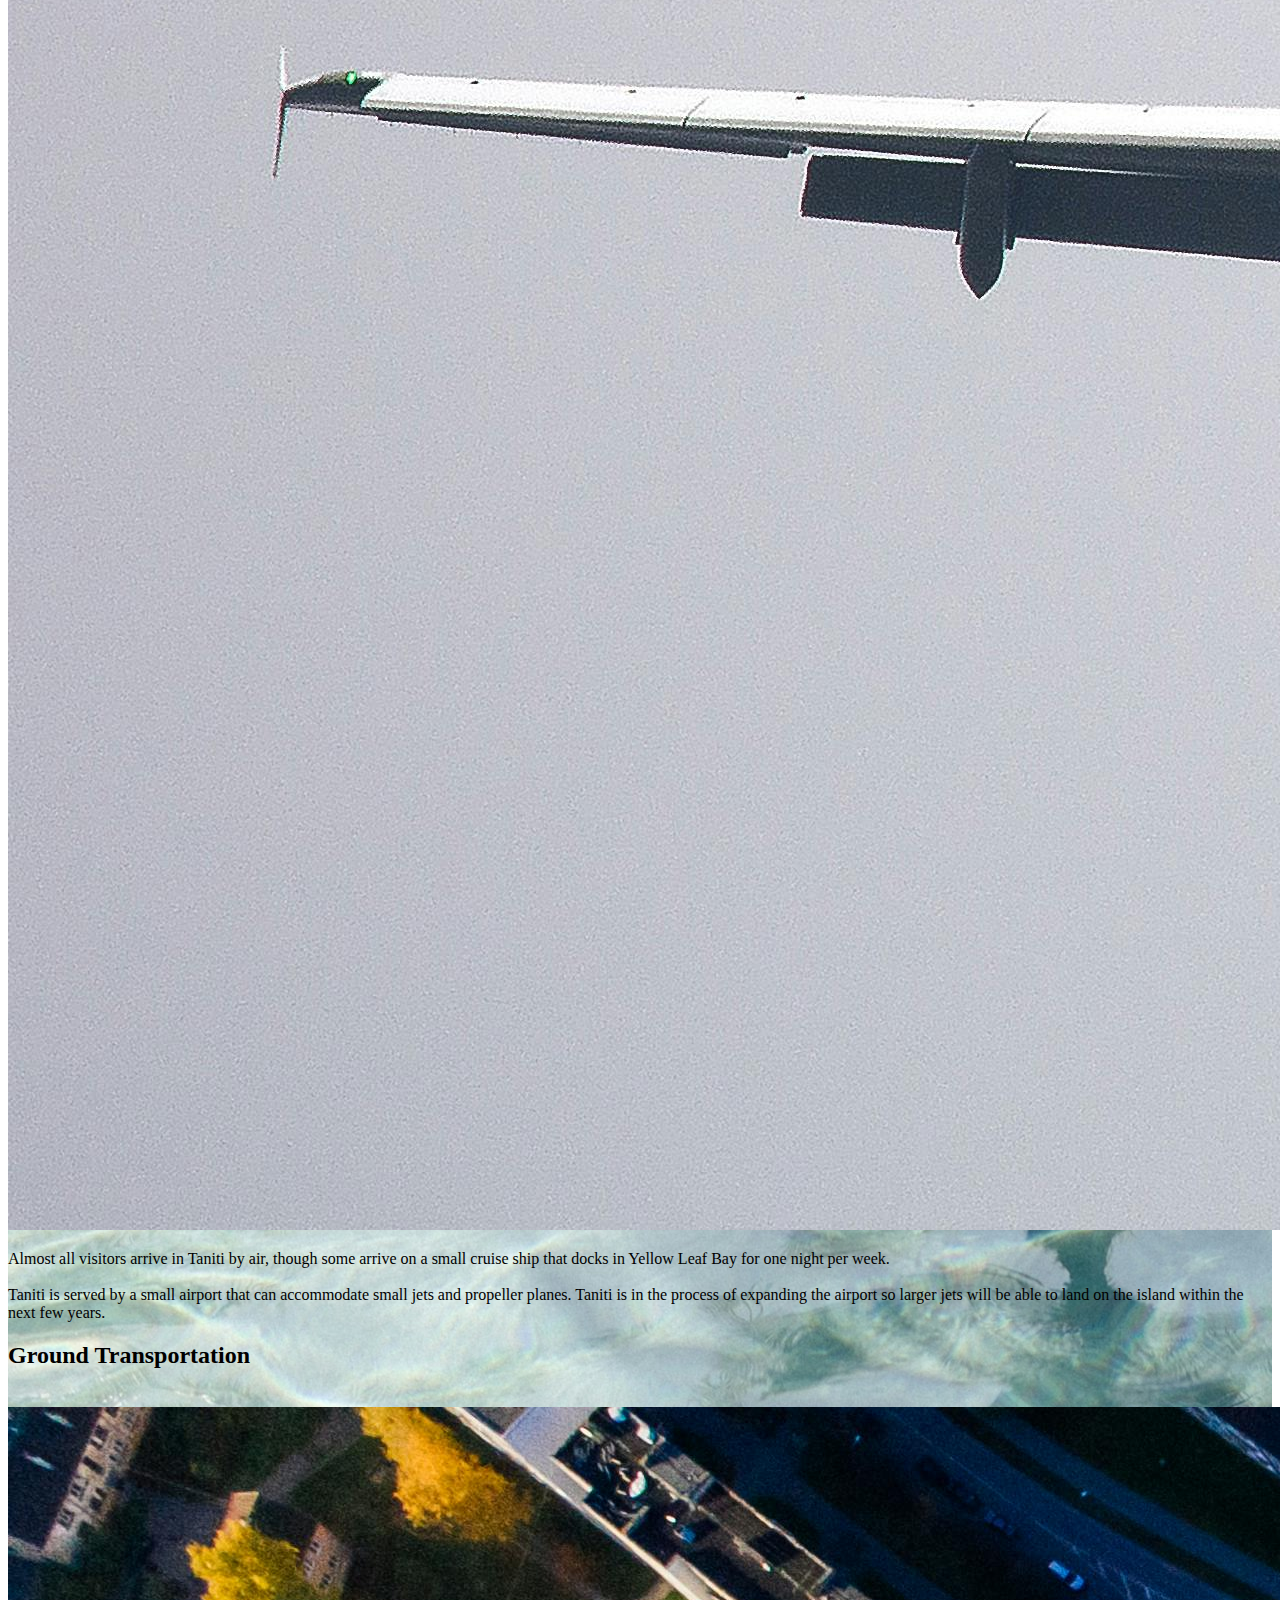
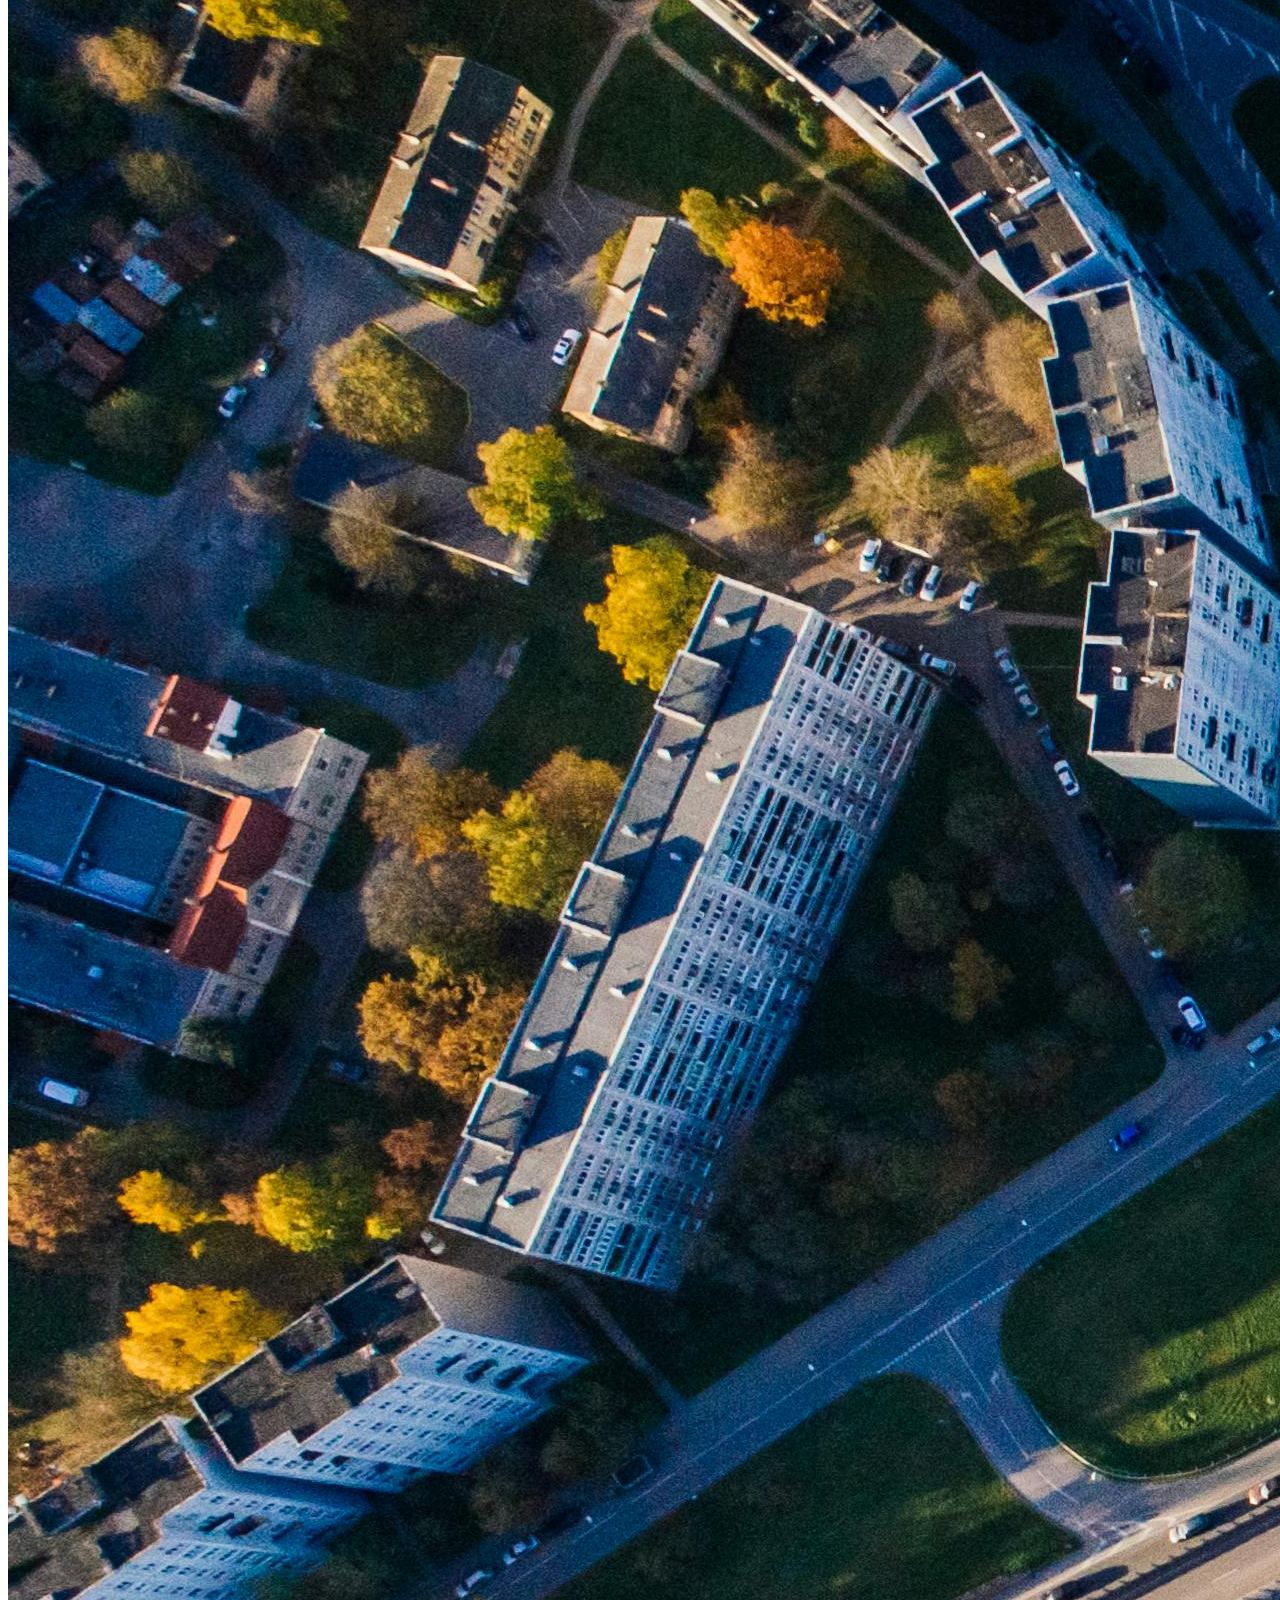
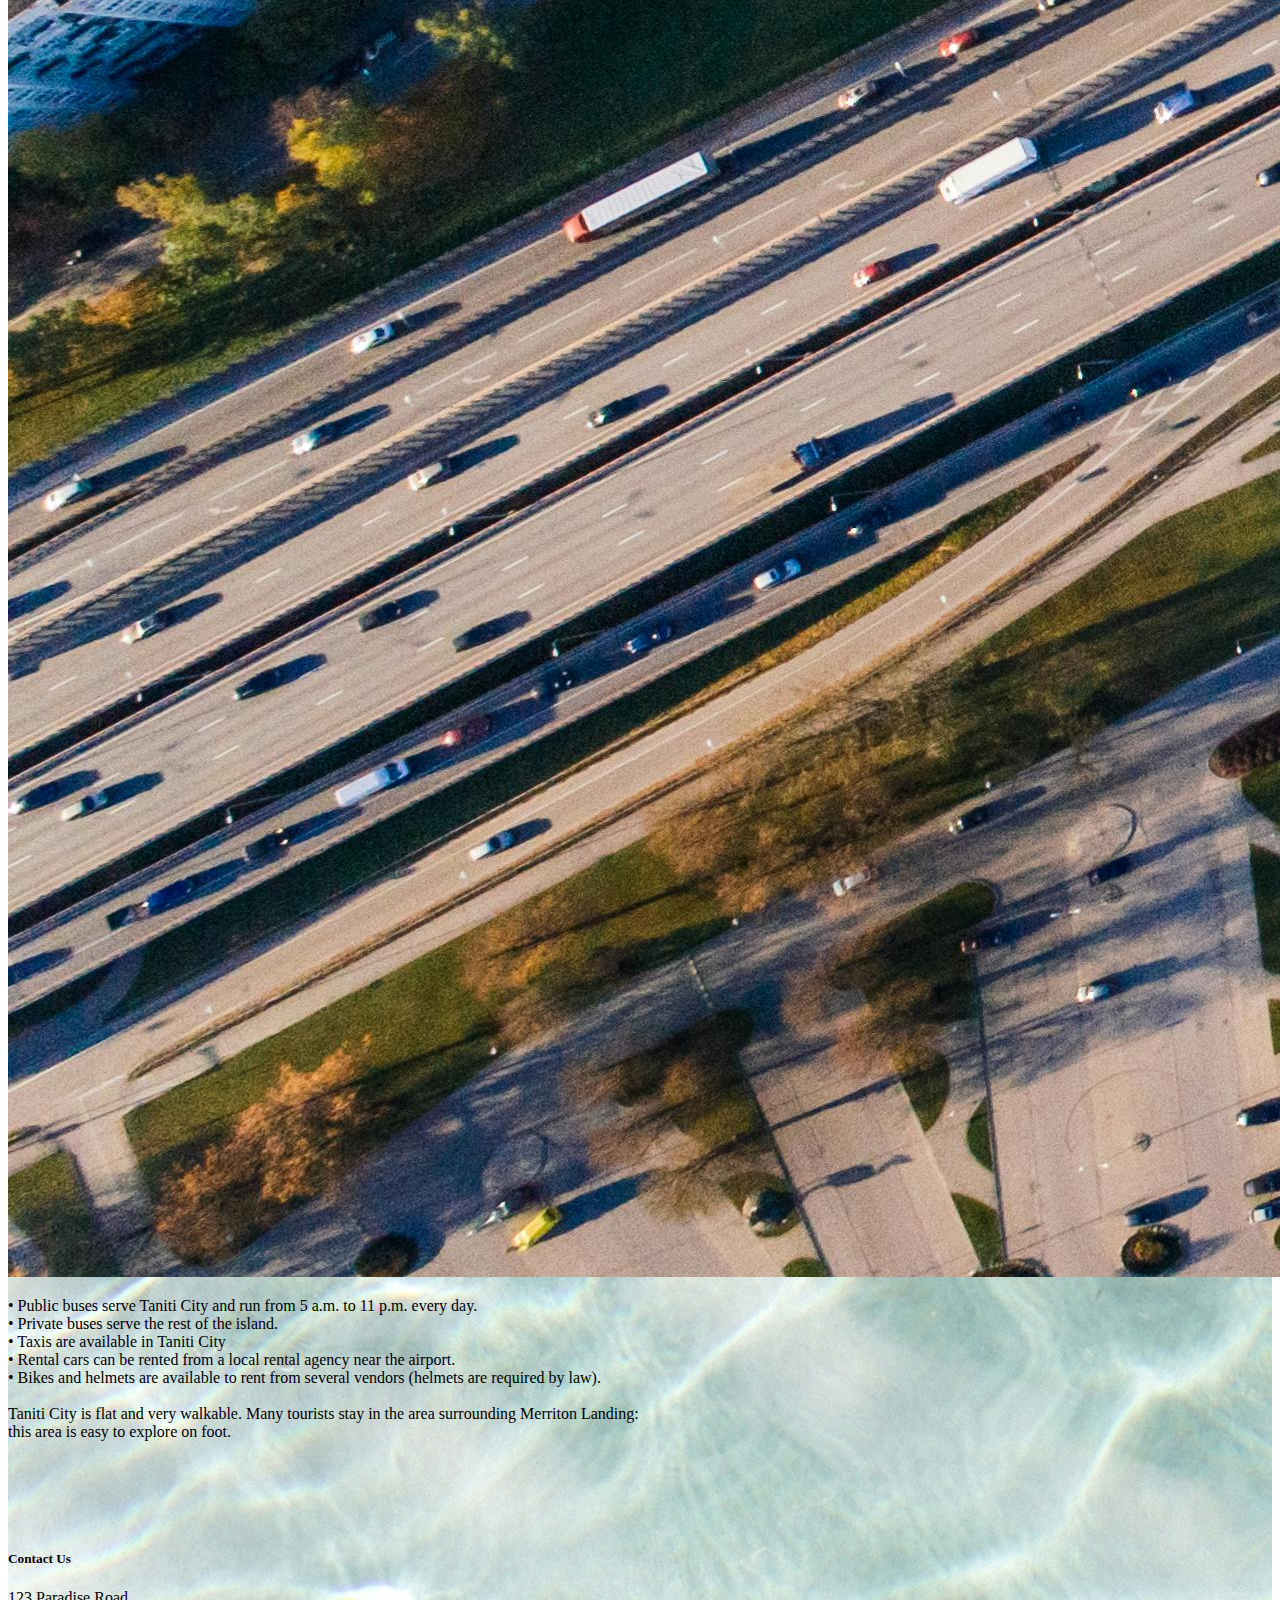
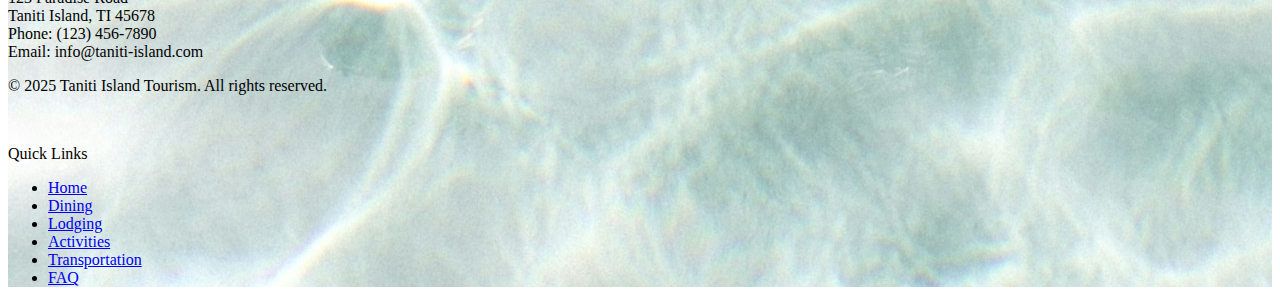
<file: transportation.html>
<!DOCTYPE html>
<html lang="en">

<head>
    <meta charset="UTF-8">
    <meta name="viewport" content="width=device-width, initial-scale=1.0">
    <title>Transportation</title>
    <link href="https://cdn.jsdelivr.net/npm/bootstrap@5.0.2/dist/css/bootstrap.min.css" rel="stylesheet"
        integrity="sha384-EVSTQN3/azprG1Anm3QDgpJLIm9Nao0Yz1ztcQTwFspd3yD65VohhpuuCOmLASjC" crossorigin="anonymous">

    <link rel="stylesheet" href="master.css">

</head>

<body>

    <!-- Responsive Design Mobile Dev -->
    <nav class="navbar navbar-expand-sm navbar-dark bg-dark fixed-top">
        <div class="container-fluid">
            <button class="navbar-toggler" type="button" data-bs-toggle="collapse"
                data-bs-target="#navbarSupportedContent" aria-controls="navbarSupportedContent" aria-expanded="false"
                aria-label="Toggle navigation">
                <span class="navbar-toggler-icon"></span>
            </button>
            <div class="collapse navbar-collapse" id="navbarSupportedContent">
                <ul class="navbar-nav me-auto mb-2 mb-lg-0">
                    <li class="nav-item">
                        <a class="nav-link" aria-current="page" href="index.html">Home</a>
                    </li>
                    <li class="nav-item">
                        <a class="nav-link" href="dining.html">Dining</a>
                    </li>
                    <li class="nav-item">
                        <a class="nav-link" href="lodging.html">Lodging</a>
                    </li>
                    <li class="nav-item">
                        <a class="nav-link" href="activities.html">Activities</a>
                    </li>
                    <li class="nav-item">
                        <a class="nav-link active" href="transportation.html">Transportation</a>
                    </li>
                    <li class="nav-item">
                        <a class="nav-link" href="faq.html">FAQ</a>
                    </li>
                    <li class="nav-item">
                        <a class="nav-link" href="booking.html">Book a Vacation</a>
                    </li>

                </ul>
                <form class="d-flex">
                    <input class="form-control me-3" type="search" placeholder="Search">
                    <button class="btn btn-info click" type="submit">Search</button>
                </form>
            </div>
        </div>
    </nav>

    <div class="header-bg py-5 text-center">
        <h1 class="text-center">Taniti Island Transportation</h1><br><br>
    </div>

    <div class="body-bg" style="background-image: url('images/ocean.jpg');">
        <div><br><br>
            <h2 class="text-center">Island Transportation</h2><br>
            <div class="container-fluid">
                <div class="row d-flex">
                    <!-- first column -->
                    <div class="col-md-4 d-flex align-items-center mb-3 mb-md-0">
                        <img src="images/transportation.jpg" alt="transportation image" class="img-fluid me-3">
                    </div>
                    <!-- second column -->
                    <div class="col-md-8 d-flex align-items-center">
                        <p class="my-font fs-4 ">
                            Almost all visitors arrive in Taniti by air, though some arrive on a small cruise ship that
                            docks in Yellow Leaf Bay for one night per week. <br><br> Taniti is served by a small
                            airport that
                            can accommodate small jets and propeller planes. Taniti is in the process of expanding the
                            airport so larger jets will be able to land on the island within the next few years.
                        </p>
                    </div>
                </div>
            </div>

            <h2 class="text-center mt-5">Ground Transportation</h2><br>
            <div class="container-fluid">
                <div class="row d-flex">
                    <!-- first column -->
                    <div class="col-md-4 d-flex align-items-center mb-3 mb-md-0">
                        <img src="images/ground.transport.jpg" alt="ground transport image" class="img-fluid me-3">
                    </div>
                    <!-- second column -->
                    <div class="col-md-7 ms-auto d-flex align-items-center">
                        <p class="my-font fs-4 ">
                            • Public buses serve Taniti City and run from 5 a.m. to 11 p.m. every day. <br>
                            • Private buses serve the rest of the island. <br>
                            • Taxis are available in Taniti City <br>
                            • Rental cars can be rented from a local rental agency near the airport. <br>
                            • Bikes and helmets are available to rent from several vendors (helmets are required by
                            law). <br><br>
                            Taniti City is flat and very walkable. Many tourists stay in the area surrounding Merriton
                            Landing: <br> this area is easy to explore on foot.

                        </p>
                    </div>
                </div>
            </div>

        </div><br><br><br><br>
        <div class="container-fluid text-center bg-dark text-white mt-5 p-2 foot-font">

            <footer class="bg-dark text-white row align-items-start">

                <div class="col my-font">
                    <h5 class="mt-3">Contact Us</h5>
                    <p class="fs-6">123 Paradise Road<br>
                        Taniti Island, TI 45678<br>
                        Phone: (123) 456-7890<br>
                        Email: info@taniti-island.com
                    </p>
                </div>
                <div class="col">
                    <p class="my-font mt-5">&copy; 2025 Taniti Island Tourism. All rights reserved.</p>
                </div>
                <div class="col my-font"><br>
                    <p>Quick Links</p>
                    <ul class="list-unstyled row align-items-start">
                        <div class="col">
                            <li><a href="index.html" class="text-white click quick-link-font">Home</a></li>
                            <li><a href="dining.html" class="text-white click quick-link-font">Dining</a></li>
                            <li><a href="lodging.html" class="text-white click quick-link-font">Lodging</a></li>
                        </div>
                        <div class="col">
                            <li><a href="activities.html" class="text-white click quick-link-font">Activities</a></li>
                            <li><a href="transportation.html"
                                    class="text-white click quick-link-font">Transportation</a>
                            </li>
                            <li><a href="faq.html" class="text-white click quick-link-font">FAQ</a></li>
                        </div>
                    </ul>
                </div>
            </footer>

        </div>




        <script src="https://cdn.jsdelivr.net/npm/bootstrap@5.0.2/dist/js/bootstrap.bundle.min.js"
            integrity="sha384-MrcW6ZMFYlzcLA8Nl+NtUVF0sA7MsXsP1UyJoMp4YLEuNSfAP+JcXn/tWtIaxVXM" crossorigin="anonymous">
            </script>
</body>

</html>
</file>
<file: master.css>
.header-bg {
    background-image: url('images/beach.jpg');
    background-size: cover;
    background-position: center;
    margin-top: 3rem;
}

.click:hover {
    background-color: #0c3c96;
}
</file>
